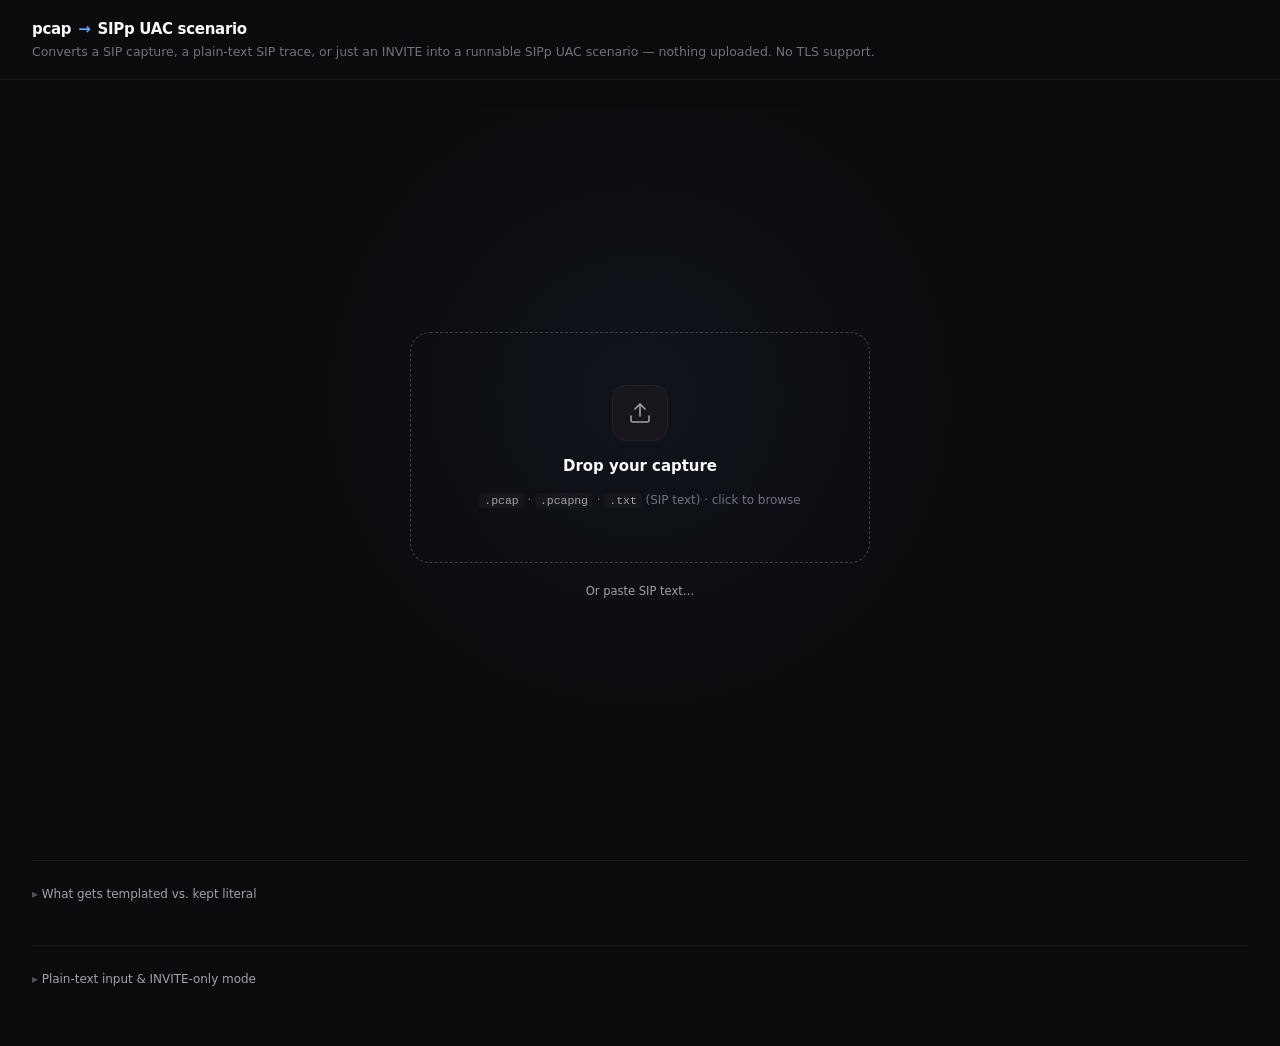
<file: index.html>
<!DOCTYPE html>
<html lang="en">
<head>
<meta charset="UTF-8">
<meta name="viewport" content="width=device-width, initial-scale=1.0">
<meta http-equiv="Content-Security-Policy" content="default-src 'none'; script-src 'unsafe-inline'; style-src 'self'; img-src data: blob:; connect-src 'none'; base-uri 'none'; form-action 'none'">
<title>pcap → SIPp UAC scenario</title>
<link rel="stylesheet" href="style.css">
</head>
<body>

<header>
  <div class="header-text">
    <h1>pcap <span class="arrow">→</span> SIPp UAC scenario</h1>
    <p>Converts a SIP capture, a plain-text SIP trace, or just an INVITE into a runnable SIPp UAC scenario — nothing uploaded. No TLS support.</p>
  </div>
  <button class="ghost small hidden" id="newFileBtn">Load another capture</button>
  <button class="ghost small hidden" id="newPasteBtn">Paste SIP text</button>
</header>

<div class="stats-bar" id="statsBar"></div>

<div class="call-bar" id="callBar">
  <div class="call-cell call-id-cell hidden" id="callIdField">
    <div class="call-label-row">
      <span class="call-label" id="callIdLabel">CALL-ID</span>
      <span class="call-count" id="callCount"></span>
    </div>
    <div class="call-filters hidden" id="callFilterBox">
      <label><input type="checkbox" id="fltInvite" checked> INVITE <span class="cnt" id="cntInvite"></span></label>
      <label><input type="checkbox" id="fltRegister"> REGISTER <span class="cnt" id="cntRegister"></span></label>
      <input type="text" class="filter-input" id="callIdFilter" placeholder="Filter…" autocomplete="off" spellcheck="false">
    </div>
    <div class="call-value">
      <select id="callIdSelect" class="select-input"></select>
      <button type="button" class="icon-btn" id="copyCallIdBtn" title="Copy Call-ID" aria-label="Copy Call-ID"></button>
    </div>
    <div class="call-hint" id="callHint"></div>
  </div>

  <div class="call-cell flow-cell hidden" id="flowField">
    <div class="call-label-row">
      <span class="call-label">FLOW</span>
    </div>
    <div class="call-value">
      <select id="flowSelect" class="select-input"></select>
    </div>
  </div>

  <div class="call-cell scenario-cell">
    <div class="call-label-row">
      <span class="call-label">SCENARIO NAME</span>
    </div>
    <div class="call-value">
      <input type="text" class="text-input" id="scenarioName" value="">
    </div>
  </div>

  <div class="call-cell auto-cell hidden" id="autoField">
    <div class="call-label-row">
      <span class="call-label">AUTO-GENERATED RESPONSES</span>
    </div>
    <div class="call-value">
      <select id="autoOutcome" class="select-input" aria-label="Expected response">
        <option value="any" selected>Any response (branching)</option>
        <option value="200">Exactly: 100 → 200 OK (no ringing)</option>
        <option value="180-200">Exactly: 100 → 180 → 200 OK</option>
        <option value="183-200">Exactly: 100 → 183 → 200 OK</option>
        <option value="fail">Exactly: 100 → failure (3xx–6xx)…</option>
      </select>
      <select id="autoFailCode" class="select-input hidden" aria-label="Failure response code"></select>
    </div>
    <div class="auto-row">
      <label class="checkbox"><input type="checkbox" id="autoBye" checked> Send BYE after answer</label>
      <label class="auto-hold">after <input type="number" id="autoHold" class="text-input num-input" value="1000" min="0" max="60000" step="100"> ms</label>
    </div>
  </div>

  <div class="call-cell options-cell" id="optionsCell">
    <div class="call-label-row">
      <span class="call-label">OPTIONS</span>
    </div>
    <div class="call-value call-value-stack">
      <label class="checkbox"><input type="checkbox" id="preserveTiming"> Preserve timing</label>
      <label class="checkbox"><input type="checkbox" id="synthesizePrack"> Synthesize PRACK</label>
    </div>
  </div>
</div>

<main>
  <div class="dropzone-wrap" id="dropzoneWrap">
   <div class="dz-column">
    <div class="dropzone" id="dropzone" role="button" tabindex="0" aria-label="Drop a capture file or click to browse">
      <div class="dz-icon-wrap">
        <svg viewBox="0 0 24 24" aria-hidden="true">
          <path d="M21 15v4a2 2 0 0 1-2 2H5a2 2 0 0 1-2-2v-4"/>
          <polyline points="17 8 12 3 7 8"/>
          <line x1="12" y1="3" x2="12" y2="15"/>
        </svg>
      </div>
      <h3 class="dz-title">Drop your capture</h3>
      <p class="dz-subtitle"><code>.pcap</code> · <code>.pcapng</code> · <code>.txt</code> (SIP text) · click to browse</p>
      <input type="file" id="fileInput" accept=".pcap,.pcapng,.txt,.log,.sip,text/plain">
    </div>
    <button type="button" class="ghost small" id="pasteToggleBtn">Or paste SIP text…</button>
    <div class="paste-panel hidden" id="pastePanel">
      <textarea id="pasteInput" class="paste-input" spellcheck="false" autocomplete="off" placeholder="Paste SIP messages here.&#10;&#10;• A full flow (INVITE, 100, 180, 200, ACK, …) → converted as-is.&#10;• Just an INVITE → the responses are generated for you."></textarea>
      <div class="paste-actions">
        <button type="button" class="primary small" id="pasteGoBtn">Generate scenario</button>
        <span class="paste-hint">Messages are found by their request / status line; log prefixes between messages are ignored.</span>
      </div>
    </div>
   </div>
  </div>

  <div class="error" id="errorBox"></div>

  <div class="workspace" id="workspace">
    <div class="panel notes-panel">
      <div class="panel-head">
        <h2 class="panel-title">Generation notes</h2>
      </div>
      <div class="notes-content">
        <ul id="diagList" class="notes-list"></ul>
        <div id="diagEmpty" class="notes-empty">
          <div class="notes-empty-icon">
            <svg viewBox="0 0 24 24" aria-hidden="true">
              <polyline points="20 6 9 17 4 12"/>
            </svg>
          </div>
          <p class="notes-empty-title">Clean capture</p>
          <p class="notes-empty-sub">No warnings or notes</p>
        </div>
      </div>
    </div>

    <div class="panel ladder-panel">
      <div class="panel-head">
        <h2 class="panel-title">Ladder</h2>
      </div>
      <div class="ladder-container" id="ladderContainer"></div>
    </div>

    <div class="panel xml-panel">
      <div class="xml-toolbar">
        <button class="primary" id="downloadBtn">
          <svg viewBox="0 0 24 24" aria-hidden="true"><path d="M21 15v4a2 2 0 0 1-2 2H5a2 2 0 0 1-2-2v-4"/><polyline points="7 10 12 15 17 10"/><line x1="12" y1="15" x2="12" y2="3"/></svg>
          Download scenario.xml
        </button>
        <button class="ghost" id="copyBtn">Copy</button>
        <span class="toolbar-spacer"></span>
        <span class="toolbar-label">Transport</span>
        <div class="segmented">
          <label><input type="radio" name="transportOverride" value="" checked><span>Captured</span></label>
          <label><input type="radio" name="transportOverride" value="UDP"><span>UDP</span></label>
          <label><input type="radio" name="transportOverride" value="TCP"><span>TCP</span></label>
        </div>
        <input type="text" class="xml-filter" id="xmlFilter" placeholder="Filter…">
        <span class="xml-match-count" id="xmlMatchCount"></span>
      </div>
      <pre id="xmlOut"></pre>
      <div class="run-cmd">
        <h3>Run against SBC</h3>
        <pre id="runCmd">—</pre>
        <div class="actions">
          <button class="small ghost" id="copyRunBtn">Copy command</button>
          <button class="small ghost" id="downloadRunBtn">Download run.sh</button>
        </div>
      </div>
    </div>
  </div>

  <details class="rules">
    <summary>What gets templated vs. kept literal</summary>
    <ul>
      <li><code>Call-ID</code> → <code>[call_id]</code>; UAC <code>Contact</code> host:port → <code>[local_ip]:[local_port]</code>. Compact header names (<code>i:</code>, <code>v:</code>, <code>f:</code>, <code>t:</code>, <code>m:</code>, …) are recognized and rewritten to long form.</li>
      <li>UAC <code>From</code> tag → original tag text + <code>-[call_number]</code> (unique per run, keeps the original tag recognizable).</li>
      <li>UAC <code>Via</code> → transport (<code>UDP</code>/<code>TCP</code>) preserved from the capture, extra Via params (e.g. <code>rport</code>, <code>alias</code>) kept; branch → literal token reused identically across every UAC message that shared the same branch (required for CANCEL and ACK-to-non-2xx).</li>
      <li>To-tag on <code>CANCEL</code> → omitted. To-tag on <code>ACK</code> → <code>[peer_tag_param]</code>, which SIPp expands to <code>;tag=&lt;value&gt;</code> or empty string as appropriate.</li>
      <li>ACK-to-2xx vs ACK-to-non-2xx is decided <strong>per transaction</strong>, matched by CSeq.</li>
      <li>Re-INVITE (any UAC INVITE after the first, matched by incremented CSeq in the same Call-ID) is emitted as an in-dialog <code>&lt;send&gt;</code> with the SIPp <code>[routes]</code> pseudo-header, its own branch, and an annotation in the XML.</li>
      <li>RFC 3312 precondition flows are detected when a <code>183</code> carries <code>Require: 100rel</code>, an <code>RSeq</code> header, and SDP with <code>a=curr:qos</code>/<code>a=des:qos</code>/<code>a=conf:qos</code>. A missing PRACK is <strong>a warning by default</strong>. Tick <em>Synthesize PRACK</em> to opt in to generating one (and its 200 OK) from the 183's <code>RSeq</code> and the INVITE's <code>CSeq</code>; every synthesized message is annotated in the XML.</li>
      <li>Retransmitted messages are suppressed (duplicate method+CSeq+branch for requests; status+CSeq+RSeq+To-tag for responses).</li>
      <li>All 1xx responses are emitted with <code>optional="true"</code>, except the last non-100 provisional before a subsequent <code>&lt;send&gt;</code>, which is auto-promoted to mandatory (falling back to the last provisional if only 100 Trying is available).</li>
      <li>Once <code>Record-Route</code> is seen on a ≥180 response, subsequent in-dialog UAC sends include the SIPp <code>[routes]</code> pseudo-header (except CANCEL and ACK-to-non-2xx).</li>
      <li>SDP <code>o=</code>/<code>c=</code> IP → <code>[media_ip]</code>; <code>m=</code> ports → <code>[media_port]</code> / <code>[media_port_N]</code>; <code>a=rtcp:</code> templated to match.</li>
      <li>If the capture is truncated at an INVITE final response, an ACK is synthesized.</li>
      <li>IPv4 and IPv6 fragments are reassembled before SIP parsing; truncated messages (Content-Length &gt; captured body) are flagged in Generation notes.</li>
      <li>Timing preservation (optional, off by default) prepends a <code>&lt;pause milliseconds="N"/&gt;</code> before each message whose delta to its predecessor was ≥ 5 ms. Capped at 5000 ms per pause.</li>
    </ul>
  </details>

  <details class="rules">
    <summary>Plain-text input &amp; INVITE-only mode</summary>
    <ul>
      <li><strong>Plain text.</strong> Any <code>.txt</code> / <code>.log</code> / <code>.sip</code> file (or pasted text) containing SIP messages is accepted. A message starts at a request line (<code>INVITE sip:… SIP/2.0</code>) or status line (<code>SIP/2.0 183 …</code>) and ends at the next one, at the end of its SDP, or when its <code>Content-Length</code> is satisfied. Text between messages is ignored. From there on it goes through exactly the same conversion as a pcap.</li>
      <li><strong>No network layer.</strong> UAC = topmost <code>Via</code> sent-by; UAS = first <code>Route</code>, else the Request-URI host (default port 5060). Direction comes from the From tag: the sender of the first request is the UAC; a request with a different From tag is UAS-originated; a response travels the opposite way to the request it answers. Message order is file order.</li>
      <li><strong>INVITE only.</strong> If the text holds no responses at all, the responses are generated: pick <em>Any response</em> (a branching scenario: optional <code>100</code>/<code>18x</code>, then <code>200</code> → ACK → BYE, or any <code>3xx–6xx</code> → ACK) or a fixed outcome such as <code>180 → 200</code> or <code>100 → 486</code>.</li>
      <li>Generated ACK / BYE use the INVITE's Request-URI, no Record-Route is assumed, and 401 / 407 are not retried with credentials. Auto-generated messages are marked in the XML comments and dashed in the ladder.</li>
    </ul>
  </details>
</main>

<div class="drawer" id="msgDrawer">
  <div class="drawer-backdrop" id="drawerBackdrop"></div>
  <div class="drawer-content">
    <button class="drawer-close" id="drawerClose" title="Close (Esc)">×</button>
    <h2 id="drawerTitle"></h2>
    <div class="drawer-sub" id="drawerSub"></div>
    <div id="drawerBody"></div>
  </div>
</div>

<script>
'use strict';

const COMPACT_HEADERS = {
  'i': 'call-id', 'v': 'via', 'f': 'from', 't': 'to', 'm': 'contact',
  'l': 'content-length', 'c': 'content-type', 'k': 'supported',
  'o': 'event', 'r': 'refer-to', 'b': 'referred-by', 's': 'subject',
  'u': 'allow-events', 'e': 'content-encoding', 'x': 'session-expires',
  'a': 'accept-contact', 'j': 'reject-contact', 'd': 'request-disposition',
  'y': 'identity', 'n': 'identity-info'
};
function canonHeader(name) {
  const l = String(name).toLowerCase();
  return COMPACT_HEADERS[l] || l;
}

function parseCaptureFile(buf) {
  if (buf.byteLength >= 32) {
    const probe = new Uint8Array(buf, 0, Math.min(256, buf.byteLength));
    let text = '', printable = 0;
    for (const b of probe) {
      if (b === 9 || b === 10 || b === 13) { text += ' '; printable++; }
      else if (b >= 32 && b < 127) { text += String.fromCharCode(b); printable++; }
      else text += ' ';
    }
    if (printable / probe.length > 0.9 &&
        /(?:No\.\s+Time\s+Source|Frame\s+\d+:\s+Packet|Ethernet II|Internet Protocol Version)/.test(text)) {
      throw new Error('This file is a Wireshark text dissection (plain-text export), not a binary capture. In Wireshark choose File → Export Specified Packets… → save as .pcap or .pcapng, then try again.');
    }
  }
  const dv = new DataView(buf);
  const magic = dv.getUint32(0, false);
  if (magic === 0xa1b2c3d4 || magic === 0xd4c3b2a1 || magic === 0xa1b23c4d || magic === 0x4d3cb2a1) return parseClassicPcap(buf);
  if (magic === 0x0a0d0d0a) return parsePcapng(buf);
  throw new Error('Not a recognized pcap/pcapng file (bad magic number). Export the capture from Wireshark as File → Export Specified Packets… → .pcap or .pcapng, then try again.');
}

function parseClassicPcap(buf) {
  const dv = new DataView(buf);
  const magic = dv.getUint32(0, false);
  const little = (magic === 0xd4c3b2a1 || magic === 0x4d3cb2a1);
  const nanosec = (magic === 0xa1b23c4d || magic === 0x4d3cb2a1);
  const linkType = dv.getUint32(20, little);
  const packets = [];
  let off = 24;
  while (off + 16 <= buf.byteLength) {
    const ts_sec = dv.getUint32(off, little);
    const ts_frac = dv.getUint32(off + 4, little);
    const incl_len = dv.getUint32(off + 8, little);
    off += 16;
    if (off + incl_len > buf.byteLength) break;
    const data = new Uint8Array(buf, off, incl_len);
    const ts = ts_sec + (nanosec ? ts_frac / 1e9 : ts_frac / 1e6);
    packets.push({ ts, linkType, data });
    off += incl_len;
  }
  return packets;
}

function parsePcapng(buf) {
  const dv = new DataView(buf);
  const packets = [];
  let off = 0;
  let little = true;
  const ifaces = [];
  while (off + 12 <= buf.byteLength) {
    const blockType = dv.getUint32(off, little);
    if (blockType === 0x0a0d0d0a) {
      const bom = dv.getUint32(off + 8, true);
      little = (bom === 0x1a2b3c4d);
    }
    const blockLenA = dv.getUint32(off + 4, little);
    if (blockLenA < 12 || off + blockLenA > buf.byteLength) break;
    if (blockType === 0x00000001) {
      const linkType = dv.getUint16(off + 8, little);
      let ticksPerSecond = 1e6;
      let optOff = off + 16;
      const optEnd = off + blockLenA - 4;
      while (optOff + 4 <= optEnd) {
        const optCode = dv.getUint16(optOff, little);
        const optLen = dv.getUint16(optOff + 2, little);
        if (optCode === 0) break;
        const optValOff = optOff + 4;
        if (optCode === 9 && optLen >= 1) {
          const v = dv.getUint8(optValOff);
          if (v & 0x80) ticksPerSecond = Math.pow(2, v & 0x7f);
          else ticksPerSecond = Math.pow(10, v);
        }
        optOff += 4 + optLen + ((4 - (optLen % 4)) % 4);
      }
      ifaces.push({ linkType, ticksPerSecond });
    } else if (blockType === 0x00000006) {
      const ifaceId = dv.getUint32(off + 8, little);
      const tsHigh = dv.getUint32(off + 12, little);
      const tsLow = dv.getUint32(off + 16, little);
      const capLen = dv.getUint32(off + 20, little);
      const dataStart = off + 28;
      if (dataStart + capLen <= buf.byteLength) {
        const data = new Uint8Array(buf, dataStart, capLen);
        const tsCombined = tsHigh * 4294967296 + tsLow;
        const iface = ifaces[ifaceId] || { linkType: 1, ticksPerSecond: 1e6 };
        packets.push({ ts: tsCombined / iface.ticksPerSecond, linkType: iface.linkType, data });
      }
    } else if (blockType === 0x00000003) {
      const packetLen = dv.getUint32(off + 8, little);
      const realDataStart = off + 12;
      const realCapLen = Math.min(packetLen, blockLenA - 16);
      if (realDataStart + realCapLen <= buf.byteLength) {
        const data = new Uint8Array(buf, realDataStart, realCapLen);
        const iface = ifaces[0] || { linkType: 1, ticksPerSecond: 1e6 };
        packets.push({ ts: 0, linkType: iface.linkType, data });
      }
    }
    off += blockLenA;
  }
  return packets;
}

function ipv4ToStr(dv, off) {
  return `${dv.getUint8(off)}.${dv.getUint8(off + 1)}.${dv.getUint8(off + 2)}.${dv.getUint8(off + 3)}`;
}
function ipv6ToStr(dv, off) {
  const parts = [];
  for (let i = 0; i < 8; i++) parts.push(dv.getUint16(off + i * 2, false).toString(16));
  return parts.join(':');
}

function reassembleIpv4Fragments(packets, diagnostics) {
  const groups = new Map();
  const fragmentedIndexes = new Set();

  function locateFragment(pkt) {
    const data = pkt.data;
    const dv = new DataView(data.buffer, data.byteOffset, data.byteLength);
    let off = 0, etherType = null;
    if (pkt.linkType === 1) {
      if (data.length < 14) return null;
      etherType = dv.getUint16(12, false);
      off = 14;
      while (etherType === 0x8100 || etherType === 0x88a8 || etherType === 0x9100) {
        if (off + 4 > data.length) return null;
        etherType = dv.getUint16(off + 2, false);
        off += 4;
      }
    } else if (pkt.linkType === 113) {
      if (data.length < 16) return null;
      etherType = dv.getUint16(14, false);
      off = 16;
    } else if (pkt.linkType === 101) {
      if (!data.length) return null;
      etherType = (dv.getUint8(0) >> 4) === 4 ? 0x0800 : null;
    } else return null;

    if (etherType !== 0x0800 || off + 20 > data.length) return null;
    const ipOff = off;
    const verIhl = dv.getUint8(ipOff);
    if ((verIhl >> 4) !== 4) return null;
    const ihl = (verIhl & 0x0f) * 4;
    if (ihl < 20 || ipOff + ihl > data.length) return null;
    const totalLen = dv.getUint16(ipOff + 2, false);
    if (totalLen < ihl) return null;
    const identification = dv.getUint16(ipOff + 4, false);
    const flagsFrag = dv.getUint16(ipOff + 6, false);
    const moreFragments = (flagsFrag & 0x2000) !== 0;
    const fragmentOffset = (flagsFrag & 0x1fff) * 8;
    if (!moreFragments && fragmentOffset === 0) return null;
    const proto = dv.getUint8(ipOff + 9);
    const src = ipv4ToStr(dv, ipOff + 12);
    const dst = ipv4ToStr(dv, ipOff + 16);
    const payloadOff = ipOff + ihl;
    const payloadEnd = Math.min(data.length, ipOff + totalLen);
    if (payloadEnd < payloadOff) return null;
    const payload = data.slice(payloadOff, payloadEnd);
    return {
      key: `${src}|${dst}|${identification}|${proto}`,
      ipOff, ihl, src, dst, proto, identification,
      fragmentOffset, moreFragments, payload, pkt
    };
  }

  packets.forEach((pkt, index) => {
    const info = locateFragment(pkt);
    if (!info) return;
    fragmentedIndexes.add(index);
    let group = groups.get(info.key);
    if (!group) {
      group = {
        key: info.key, firstIndex: index, firstPkt: pkt,
        ipOff: info.ipOff, ihl: info.ihl,
        chunks: [], indexes: [], totalLength: null,
        linkPrefix: null, ipHeader: null
      };
      groups.set(info.key, group);
    }
    group.firstIndex = Math.min(group.firstIndex, index);
    if (index === group.firstIndex) group.firstPkt = pkt;
    group.indexes.push(index);
    group.chunks.push({ offset: info.fragmentOffset, bytes: info.payload });
    if (info.fragmentOffset === 0) {
      group.linkPrefix = pkt.data.slice(0, info.ipOff);
      group.ipHeader = pkt.data.slice(info.ipOff, info.ipOff + info.ihl);
      group.ihl = info.ihl;
    }
    if (!info.moreFragments) group.totalLength = info.fragmentOffset + info.payload.length;
  });

  if (!groups.size) return packets;

  const replacementAt = new Map();
  let rebuilt = 0, incomplete = 0;
  for (const group of groups.values()) {
    if (!group.ipHeader || group.totalLength == null ||
        group.totalLength < 0 || group.totalLength > 65535 - group.ihl) {
      incomplete++;
      continue;
    }
    const payload = new Uint8Array(group.totalLength);
    const covered = new Uint8Array(group.totalLength);
    let coveredCount = 0;
    for (const chunk of group.chunks) {
      if (chunk.offset + chunk.bytes.length > group.totalLength) continue;
      for (let j = 0; j < chunk.bytes.length; j++) {
        const at = chunk.offset + j;
        if (!covered[at]) { covered[at] = 1; coveredCount++; }
        payload[at] = chunk.bytes[j];
      }
    }
    if (coveredCount !== group.totalLength) { incomplete++; continue; }

    const ipHeaderCopy = new Uint8Array(group.ipHeader);
    const ipDv = new DataView(ipHeaderCopy.buffer);
    const flagsFrag = ipDv.getUint16(6, false);
    ipDv.setUint16(6, flagsFrag & ~0x2000 & ~0x1fff, false);
    ipDv.setUint16(2, group.ihl + group.totalLength, false);
    ipDv.setUint16(10, 0, false);
    let sum = 0;
    for (let i = 0; i < group.ihl; i += 2) sum += ipDv.getUint16(i, false);
    while (sum >> 16) sum = (sum & 0xffff) + (sum >> 16);
    ipDv.setUint16(10, ~sum & 0xffff, false);

    const combined = new Uint8Array(group.linkPrefix.length + group.ihl + group.totalLength);
    combined.set(group.linkPrefix, 0);
    combined.set(ipHeaderCopy, group.linkPrefix.length);
    combined.set(payload, group.linkPrefix.length + group.ihl);

    replacementAt.set(group.firstIndex, {
      ts: group.firstPkt.ts,
      linkType: group.firstPkt.linkType,
      data: combined
    });
    rebuilt++;
  }

  const result = [];
  packets.forEach((pkt, index) => {
    if (!fragmentedIndexes.has(index)) result.push(pkt);
    else if (replacementAt.has(index)) result.push(replacementAt.get(index));
  });
  if (rebuilt) diagnostics.push("Reassembled " + rebuilt + " fragmented IPv4 datagram(s) before SIP parsing.");
  if (incomplete) diagnostics.push("WARNING: " + incomplete + " fragmented IPv4 datagram(s) could not be fully reassembled; the SIP messages inside them were skipped because at least one fragment is missing (common when the capture snaplen is smaller than the MTU).");
  return result;
}

function reassembleIpv6Fragments(packets, diagnostics) {
  const groups = new Map();
  const fragmentedIndexes = new Set();

  function locateFragment(pkt) {
    const data = pkt.data;
    const dv = new DataView(data.buffer, data.byteOffset, data.byteLength);
    let off = 0, etherType = null;
    if (pkt.linkType === 1) {
      if (data.length < 14) return null;
      etherType = dv.getUint16(12, false);
      off = 14;
      while (etherType === 0x8100 || etherType === 0x88a8 || etherType === 0x9100) {
        if (off + 4 > data.length) return null;
        etherType = dv.getUint16(off + 2, false);
        off += 4;
      }
    } else if (pkt.linkType === 113) {
      if (data.length < 16) return null;
      etherType = dv.getUint16(14, false);
      off = 16;
    } else if (pkt.linkType === 101) {
      if (!data.length) return null;
      etherType = (dv.getUint8(0) >> 4) === 6 ? 0x86dd : 0x0800;
    } else return null;

    if (etherType !== 0x86dd || off + 40 > data.length) return null;
    const ipOff = off;
    const ipEnd = Math.min(data.length, ipOff + 40 + dv.getUint16(ipOff + 4, false));
    let next = dv.getUint8(ipOff + 6);
    let cursor = ipOff + 40;
    let previousNextOffset = ipOff + 6;
    let guard = 0;

    while (guard++ < 16 && cursor < ipEnd) {
      if (next === 44) {
        if (cursor + 8 > ipEnd) return null;
        const fragmentNext = dv.getUint8(cursor);
        const offsetFlags = dv.getUint16(cursor + 2, false);
        const fragmentOffset = offsetFlags & 0xfff8;
        const moreFragments = (offsetFlags & 1) !== 0;
        const identification = dv.getUint32(cursor + 4, false);
        const src = ipv6ToStr(dv, ipOff + 8);
        const dst = ipv6ToStr(dv, ipOff + 24);
        const key = pkt.linkType + "|" + src + "|" + dst + "|" + identification + "|" + fragmentNext;
        return {
          key, ipOff, fragmentHeaderOff: cursor, previousNextOffset,
          fragmentNext, fragmentOffset, moreFragments, identification,
          payload: data.slice(cursor + 8, ipEnd), pkt
        };
      }
      if (next === 0 || next === 43 || next === 60 || next === 135 || next === 139 || next === 140) {
        if (cursor + 2 > ipEnd) return null;
        const extLen = (dv.getUint8(cursor + 1) + 1) * 8;
        if (cursor + extLen > ipEnd) return null;
        previousNextOffset = cursor;
        next = dv.getUint8(cursor);
        cursor += extLen;
        continue;
      }
      if (next === 51) {
        if (cursor + 2 > ipEnd) return null;
        const extLen = (dv.getUint8(cursor + 1) + 2) * 4;
        if (cursor + extLen > ipEnd) return null;
        previousNextOffset = cursor;
        next = dv.getUint8(cursor);
        cursor += extLen;
        continue;
      }
      return null;
    }
    return null;
  }

  packets.forEach((pkt, index) => {
    const info = locateFragment(pkt);
    if (!info) return;
    fragmentedIndexes.add(index);
    let group = groups.get(info.key);
    if (!group) {
      group = { key: info.key, firstIndex: index, firstPkt: pkt, prefix: null, ipOff: info.ipOff, chunks: [], indexes: [], totalLength: null };
      groups.set(info.key, group);
    }
    group.firstIndex = Math.min(group.firstIndex, index);
    if (index === group.firstIndex) group.firstPkt = pkt;
    group.indexes.push(index);
    group.chunks.push({ offset: info.fragmentOffset, bytes: info.payload });
    if (info.fragmentOffset === 0) {
      group.prefix = pkt.data.slice(0, info.fragmentHeaderOff);
      group.prefix[info.previousNextOffset] = info.fragmentNext;
      group.ipOff = info.ipOff;
    }
    if (!info.moreFragments) group.totalLength = info.fragmentOffset + info.payload.length;
  });

  if (!groups.size) return packets;

  const replacementAt = new Map();
  let rebuilt = 0, incomplete = 0;
  for (const group of groups.values()) {
    const total = group.totalLength;
    if (!group.prefix || total == null || total < 0 || total > 65535) {
      incomplete++;
      continue;
    }
    const payload = new Uint8Array(total);
    const covered = new Uint8Array(total);
    let coveredCount = 0;
    for (const chunk of group.chunks) {
      if (chunk.offset + chunk.bytes.length > total) continue;
      for (let j = 0; j < chunk.bytes.length; j++) {
        const at = chunk.offset + j;
        if (!covered[at]) { covered[at] = 1; coveredCount++; }
        payload[at] = chunk.bytes[j];
      }
    }
    if (coveredCount !== total) { incomplete++; continue; }

    const combined = new Uint8Array(group.prefix.length + total);
    combined.set(group.prefix, 0);
    combined.set(payload, group.prefix.length);
    const outDv = new DataView(combined.buffer);
    const ipv6PayloadLength = combined.length - (group.ipOff + 40);
    if (ipv6PayloadLength > 65535) { incomplete++; continue; }
    outDv.setUint16(group.ipOff + 4, ipv6PayloadLength, false);
    replacementAt.set(group.firstIndex, {
      ts: group.firstPkt.ts,
      linkType: group.firstPkt.linkType,
      data: combined
    });
    rebuilt++;
  }

  const result = [];
  packets.forEach((pkt, index) => {
    if (!fragmentedIndexes.has(index)) result.push(pkt);
    else if (replacementAt.has(index)) result.push(replacementAt.get(index));
  });
  if (rebuilt) diagnostics.push("Reassembled " + rebuilt + " fragmented IPv6 datagram(s) before SIP parsing.");
  if (incomplete) diagnostics.push("WARNING: " + incomplete + " fragmented IPv6 datagram(s) could not be fully reassembled; missing or truncated fragments may contain SIP messages.");
  return result;
}

function extractTransportPacket(pkt) {
  const { linkType, data } = pkt;
  const dv = new DataView(data.buffer, data.byteOffset, data.byteLength);
  let off = 0;
  let etherType = null;
  if (linkType === 1) {
    if (data.byteLength < 14) return null;
    off = 12;
    etherType = dv.getUint16(off, false);
    off += 2;
    while (etherType === 0x8100 || etherType === 0x88a8) {
      etherType = dv.getUint16(off + 2, false);
      off += 4;
    }
  } else if (linkType === 113) {
    if (data.byteLength < 16) return null;
    etherType = dv.getUint16(14, false);
    off = 16;
  } else if (linkType === 101) {
    etherType = (dv.getUint8(0) >> 4) === 6 ? 0x86dd : 0x0800;
    off = 0;
  } else return null;

  let proto, srcIp, dstIp, payloadOff, payloadLen;
  if (etherType === 0x0800) {
    if (off + 20 > data.byteLength) return null;
    const verIhl = dv.getUint8(off);
    if ((verIhl >> 4) !== 4) return null;
    const ihl = (verIhl & 0x0f) * 4;
    if (ihl < 20 || off + ihl > data.byteLength) return null;
    proto = dv.getUint8(off + 9);
    srcIp = ipv4ToStr(dv, off + 12);
    dstIp = ipv4ToStr(dv, off + 16);
    const flagsFrag = dv.getUint16(off + 6, false);
    const moreFragments = (flagsFrag & 0x2000) !== 0;
    const fragmentOffset = (flagsFrag & 0x1fff) * 8;
    if (moreFragments || fragmentOffset !== 0) return null;
    const totalLen = dv.getUint16(off + 2, false);
    if (totalLen < ihl) return null;
    payloadOff = off + ihl;
    payloadLen = Math.min(totalLen - ihl, data.byteLength - payloadOff);
  } else if (etherType === 0x86dd) {
    if (off + 40 > data.byteLength) return null;
    srcIp = ipv6ToStr(dv, off + 8);
    dstIp = ipv6ToStr(dv, off + 24);
    const ipEnd = Math.min(data.byteLength, off + 40 + dv.getUint16(off + 4, false));
    proto = dv.getUint8(off + 6);
    payloadOff = off + 40;
    let extensionGuard = 0;
    while (extensionGuard++ < 16 && payloadOff < ipEnd) {
      if (proto === 0 || proto === 43 || proto === 60 || proto === 135 || proto === 139 || proto === 140) {
        if (payloadOff + 2 > ipEnd) return null;
        const extLen = (dv.getUint8(payloadOff + 1) + 1) * 8;
        if (payloadOff + extLen > ipEnd) return null;
        proto = dv.getUint8(payloadOff);
        payloadOff += extLen;
      } else if (proto === 51) {
        if (payloadOff + 2 > ipEnd) return null;
        const extLen = (dv.getUint8(payloadOff + 1) + 2) * 4;
        if (payloadOff + extLen > ipEnd) return null;
        proto = dv.getUint8(payloadOff);
        payloadOff += extLen;
      } else if (proto === 44) {
        return null;
      } else break;
    }
    payloadLen = Math.max(0, ipEnd - payloadOff);
  } else return null;

  if (proto === 17) {
    if (payloadOff + 8 > data.byteLength) return null;
    const srcPort = dv.getUint16(payloadOff, false);
    const dstPort = dv.getUint16(payloadOff + 2, false);
    const udpLen = dv.getUint16(payloadOff + 4, false);
    const bodyOff = payloadOff + 8;
    const availableLen = payloadLen == null ? data.byteLength - bodyOff : payloadLen - 8;
    const bodyLen = Math.max(0, Math.min(udpLen - 8, availableLen, data.byteLength - bodyOff));
    return { proto: 'UDP', srcIp, dstIp, srcPort, dstPort, seq: null, payload: data.subarray(bodyOff, bodyOff + bodyLen) };
  } else if (proto === 6) {
    if (payloadOff + 20 > data.byteLength) return null;
    const srcPort = dv.getUint16(payloadOff, false);
    const dstPort = dv.getUint16(payloadOff + 2, false);
    const seq = dv.getUint32(payloadOff + 4, false);
    const dataOffByte = dv.getUint8(payloadOff + 12);
    const hdrLen = (dataOffByte >> 4) * 4;
    const bodyOff = payloadOff + hdrLen;
    const availableLen = payloadLen == null ? data.byteLength - bodyOff : payloadLen - hdrLen;
    const bodyLen = Math.max(0, Math.min(availableLen, data.byteLength - bodyOff));
    const flags = dv.getUint8(payloadOff + 13);
    return { proto: 'TCP', srcIp, dstIp, srcPort, dstPort, seq, flags, payload: data.subarray(bodyOff, bodyOff + bodyLen) };
  }
  return null;
}

const decoder = new TextDecoder('latin1');
function bytesToStr(u8) { return decoder.decode(u8); }

function looksLikeSip(u8) {
  const s = bytesToStr(u8.subarray(0, Math.min(1024, u8.length)));
  return /^SIP\/2\.0/.test(s) || /^[A-Z][A-Z0-9_.+-]* \S+ SIP\/2\.0\r?\n/.test(s);
}

const SIP_START_RE = /(?:SIP\/2\.0 \d{3}|[A-Z][A-Z0-9_.+-]* \S+ SIP\/2\.0\r?\n)/y;

function splitSipMessages(streamBytes, opts) {
  const stream = !!(opts && opts.stream);
  const text = bytesToStr(streamBytes);
  const n = text.length;
  const msgs = [];
  let pos = 0, skipped = 0, incomplete = null;
  const startsAt = i => { SIP_START_RE.lastIndex = i; return SIP_START_RE.test(text); };
  while (pos < n) {
    if (stream) {
      while (pos < n && (text.charCodeAt(pos) === 13 || text.charCodeAt(pos) === 10)) pos++;
      if (pos >= n) break;
      if (!startsAt(pos)) {
        let next = -1;
        for (let i = text.indexOf('\n', pos); i !== -1; i = text.indexOf('\n', i + 1)) {
          if (startsAt(i + 1)) { next = i + 1; break; }
        }
        if (next === -1) { skipped += n - pos; break; }
        skipped += next - pos;
        pos = next;
        continue;
      }
    }
    const sepIdx = text.indexOf('\r\n\r\n', pos);
    if (sepIdx === -1) { if (stream) incomplete = { offset: pos, missing: null }; break; }
    let contentLength = 0;
    for (const line of text.slice(pos, sepIdx).split('\r\n')) {
      if (/^(content-length|l)\s*:/i.test(line)) {
        const v = line.split(':')[1];
        contentLength = parseInt((v || '0').trim(), 10) || 0;
        break;
      }
    }
    let msgEnd = sepIdx + 4 + contentLength;
    if (msgEnd > n) {
      if (stream) { incomplete = { offset: pos, missing: msgEnd - n }; break; }
      msgEnd = n;
    }
    msgs.push({ bytes: streamBytes.subarray(pos, msgEnd), offset: pos });
    pos = msgEnd;
  }
  return { msgs, skipped, incomplete };
}

function extractSipMessages(packets, diagnostics) {
  packets = reassembleIpv4Fragments(packets, diagnostics);
  packets = reassembleIpv6Fragments(packets, diagnostics);
  const flows = new Map();
  const conns = new Map();
  for (const pkt of packets) {
    const tp = extractTransportPacket(pkt);
    if (!tp) continue;
    let epoch = 0;
    if (tp.proto === 'TCP') {
      const tuple = `${tp.srcIp}|${tp.srcPort}|${tp.dstIp}|${tp.dstPort}`;
      let st = conns.get(tuple);
      if (!st) { st = { epoch: 0, hasData: false, synSeq: null }; conns.set(tuple, st); }
      if (tp.flags & 0x02) {
        const isn = tp.seq >>> 0;
        if (st.synSeq !== null ? st.synSeq !== isn : st.hasData) { st.epoch++; st.hasData = false; }
        st.synSeq = isn;
      }
      epoch = st.epoch;
      if (tp.payload && tp.payload.length) st.hasData = true;
    }
    if (!tp.payload || tp.payload.length === 0) continue;
    if (tp.proto === 'UDP' && !looksLikeSip(tp.payload)) continue;
    const key = `${tp.srcIp}|${tp.srcPort}|${tp.dstIp}|${tp.dstPort}|${tp.proto}|${epoch}`;
    if (!flows.has(key)) flows.set(key, { srcIp: tp.srcIp, srcPort: tp.srcPort, dstIp: tp.dstIp, dstPort: tp.dstPort, proto: tp.proto, epoch, pkts: [] });
    flows.get(key).pkts.push({ ts: pkt.ts, seq: tp.seq, payload: tp.payload });
  }
  const out = [];
  for (const flow of flows.values()) {
    if (flow.proto === 'UDP') {
      for (const p of flow.pkts) {
        for (const m of splitSipMessages(p.payload).msgs) {
          if (looksLikeSip(m.bytes)) out.push({ ts: p.ts, srcIp: flow.srcIp, srcPort: flow.srcPort, dstIp: flow.dstIp, dstPort: flow.dstPort, proto: flow.proto, raw: m.bytes });
        }
      }
    } else {
      const firstByTime = flow.pkts.slice().sort((a, b) => a.ts - b.ts)[0];
      const baseSeq = firstByTime ? (firstByTime.seq >>> 0) : 0;
      const seqOffset = p => ((p.seq >>> 0) - baseSeq) | 0;
      const sorted = flow.pkts.slice().sort((a, b) => seqOffset(a) - seqOffset(b) || a.ts - b.ts);
      const runs = [];
      let run = null;
      let droppedDup = 0, trimmedOverlap = 0, gapDetected = false;

      for (const p of sorted) {
        const start = seqOffset(p);
        const bytes = p.payload;
        if (!bytes || !bytes.length) continue;
        const end = start + bytes.length;

        if (!run) {
          run = { start, end: start, chunks: [] };
          runs.push(run);
        }
        if (start > run.end) {
          gapDetected = true;
          run = { start, end: start, chunks: [] };
          runs.push(run);
        }
        if (end <= run.end) {
          droppedDup++;
          continue;
        }
        const overlap = Math.max(0, run.end - start);
        if (overlap > 0) trimmedOverlap++;
        const tail = bytes.subarray(overlap);
        if (tail.length) {
          run.chunks.push({ bytes: tail, ts: p.ts, start: run.end, end: run.end + tail.length });
          run.end += tail.length;
        }
      }

      const tag = `TCP flow ${flow.srcIp}:${flow.srcPort}→${flow.dstIp}:${flow.dstPort}${flow.epoch ? ` (connection #${flow.epoch + 1} on this 4-tuple)` : ''}`;
      if (droppedDup > 0) diagnostics.push(`${tag}: ignored ${droppedDup} fully covered duplicate/overlap segment(s).`);
      if (trimmedOverlap > 0) diagnostics.push(`${tag}: trimmed overlapping bytes in ${trimmedOverlap} segment(s).`);
      if (gapDetected) diagnostics.push(`WARNING: ${tag}: sequence gap detected; parsing contiguous stream regions separately to avoid joining bytes across the gap.`);

      for (const region of runs) {
        if (!region.chunks.length) continue;
        const totalLen = region.chunks.reduce((n, c) => n + c.bytes.length, 0);
        const stream = new Uint8Array(totalLen);
        const packetRanges = [];
        let o = 0;
        for (const c of region.chunks) {
          stream.set(c.bytes, o);
          packetRanges.push({ start: o, end: o + c.bytes.length, ts: c.ts });
          o += c.bytes.length;
        }
        const tsAtOffset = off => {
          for (const r of packetRanges) if (off >= r.start && off < r.end) return r.ts;
          return packetRanges.length ? packetRanges[packetRanges.length - 1].ts : 0;
        };
        const res = splitSipMessages(stream, { stream: true });
        for (const m of res.msgs) {
          if (looksLikeSip(m.bytes)) {
            out.push({
              ts: tsAtOffset(m.offset),
              srcIp: flow.srcIp, srcPort: flow.srcPort,
              dstIp: flow.dstIp, dstPort: flow.dstPort,
              proto: flow.proto, raw: m.bytes
            });
          }
        }
        if (res.msgs.length || res.incomplete) {
          if (res.skipped > 0) diagnostics.push(`WARNING: ${tag}: discarded ${res.skipped} byte(s) that were not on a SIP message boundary (capture began mid-message or a segment was lost); re-synchronised on the next SIP start line.`);
          if (res.incomplete) diagnostics.push(`WARNING: ${tag}: the last SIP message is incomplete (${res.incomplete.missing == null ? 'end of headers not seen' : res.incomplete.missing + ' body byte(s) missing'}) because the capture ended or a segment was lost; it was dropped rather than shown truncated.`);
        }
      }
    }
  }
  out.sort((a, b) => a.ts - b.ts);
  return out;
}

function parseSipMessage(entry) {
  const text = bytesToStr(entry.raw);
  const sepIdx = text.indexOf('\r\n\r\n');
  const head = sepIdx === -1 ? text : text.slice(0, sepIdx);
  const rawBody = sepIdx === -1 ? '' : text.slice(sepIdx + 4);
  const body = rawBody.replace(/\s+$/, '');
  const rawLines = head.split(/\r\n|\r|\n/);
  const lines = [];
  for (const line of rawLines) {
    if ((line.startsWith(' ') || line.startsWith('\t')) && lines.length > 1) lines[lines.length - 1] += ' ' + line.trim();
    else lines.push(line);
  }
  const startLine = (lines[0] || '').trim();
  const headers = [];
  for (const line of lines.slice(1)) {
    const idx = line.indexOf(':');
    if (idx === -1 || !line.trim()) continue;
    const origName = line.slice(0, idx).trim();
    headers.push([origName, canonHeader(origName), line.slice(idx + 1).trim()]);
  }
  const isResponse = /^SIP\/2\.0/.test(startLine);
  let method = null, statusCode = null, reason = '';
  if (isResponse) { const parts = startLine.split(' '); statusCode = parts[1] || '?'; reason = parts.slice(2).join(' '); }
  else method = startLine.split(' ')[0];

  function get(name) { const ln = canonHeader(name); for (const [, c, v] of headers) if (c === ln) return v; return null; }
  const cseq = get('CSeq');
  let cseqNum = '?', cseqMethod = method || '';
  if (cseq) { const p = cseq.trim().split(/\s+/); cseqNum = p[0]; cseqMethod = p[1] || cseqMethod; }
  function getViaList() { const out = []; for (const [, c, v] of headers) if (c === 'via') out.push(v); return out; }
  function branch() {
    const vias = getViaList();
    if (!vias.length) return null;
    for (const part of vias[0].split(';')) {
      const t = part.trim();
      if (t.toLowerCase().startsWith('branch=')) return t.split('=').slice(1).join('=').trim();
    }
    return null;
  }
  function viaTransport() {
    const vias = getViaList();
    if (!vias.length) return entry.proto || 'UDP';
    const m = vias[0].match(/^SIP\/2\.0\/(\S+)/i);
    return m ? m[1].toUpperCase() : (entry.proto || 'UDP');
  }

  let declaredLength = null;
  for (const [, canon, value] of headers) {
    if (canon === 'content-length') {
      const n = parseInt(value, 10);
      if (!Number.isNaN(n)) declaredLength = n;
      break;
    }
  }
  const capturedBodyLength = rawBody.length;
  const truncated = declaredLength !== null && capturedBodyLength < declaredLength;

  return { ts: entry.ts, srcIp: entry.srcIp, srcPort: entry.srcPort, dstIp: entry.dstIp, dstPort: entry.dstPort,
    transport: entry.proto || 'UDP', startLine, headers, body, rawText: text, isResponse, method, statusCode, reason,
    cseqNum, cseqMethod, get, branch, getViaList, viaTransport, synthesized: !!entry.synthesized,
    declaredContentLength: declaredLength,
    actualBodyLength: capturedBodyLength,
    truncated };
}

function xmlEscape(s) { return s.replace(/&/g, '&amp;').replace(/</g, '&lt;').replace(/>/g, '&gt;'); }
function sanitizeComment(s) { return String(s).replace(/--/g, '- -'); }
function escapeHtml(s) { return String(s).replace(/[&<>"']/g, c => ({'&':'&amp;','<':'&lt;','>':'&gt;','"':'&quot;',"'":'&#39;'}[c])); }
function escapeXmlText(s) { return String(s).replace(/&/g, '&amp;').replace(/</g, '&lt;').replace(/>/g, '&gt;'); }

function templatizeSdp(body) {
  let mIdx = 0, lastMPort = null, lastMPortVar = null;
  const extraM = [];
  const out = body.split('\n').map(line => {
    if (line.startsWith('o=') || line.startsWith('c=')) {
      line = line.replace(/IN IP4 [\d.]+/, 'IN IP4 [media_ip]');
      line = line.replace(/IN IP6 [0-9a-fA-F:.]+/, 'IN IP6 [media_ip]');
    }
    if (line.startsWith('m=')) {
      mIdx++;
      const m = line.match(/^(m=\S+) (\d+)([\s\S]*)$/);
      if (m) {
        lastMPort = parseInt(m[2], 10);
        lastMPortVar = mIdx === 1 ? '[media_port]' : `[media_port_${mIdx}]`;
        if (mIdx > 1) extraM.push(mIdx);
        line = `${m[1]} ${lastMPortVar}${m[3]}`;
      }
    }
    if (line.startsWith('a=rtcp:') && lastMPort !== null) {
      const m = line.match(/^a=rtcp:(\d+)([\s\S]*)$/);
      if (m) {
        const rtcpPort = parseInt(m[1], 10);
        if (rtcpPort === lastMPort) line = `a=rtcp:${lastMPortVar}${m[2]}`;
        else if (rtcpPort === lastMPort + 1) line = `a=rtcp:${lastMPortVar}+1${m[2]}`;
      }
    }
    return line;
  }).join('\n');
  return { text: out, extraM };
}

/* A B2BUA/SBC reuses Call-ID, From/To tags, CSeq and even RSeq on its two legs, so
   anything that pairs or compares messages must stay inside one leg (host pair)
   and, where a To-tag is present, inside one dialog. */
const legOf = m => [m.srcIp, m.dstIp].sort().join('|');
const toTagOf = m => ((m.get('To') || '').match(/;\s*tag=([^;>\s,]+)/i) || [])[1] || '';
const sameLeg = (a, b) => legOf(a) === legOf(b);
const sameDialog = (a, b) => {
  if (!sameLeg(a, b)) return false;
  const ta = toTagOf(a), tb = toTagOf(b);
  return !ta || !tb || ta === tb;
};
const cseqKeyOf = m => `${legOf(m)}|${m.cseqNum}`;

function dedupeMessages(msgs) {
  const seen = new Set();
  const kept = [];
  let removed = 0;
  for (const m of msgs) {
    let key;
    if (m.isResponse) {
      const rseq  = m.get('RSeq') || '';
      const toTag = ((m.get('To') || '').match(/;tag=([^;\s]+)/) || [])[1] || '';
      key = `R|${legOf(m)}|${m.statusCode}|${m.cseqNum}|${m.cseqMethod}|${rseq}|${toTag}`;
    } else {
      key = `Q|${legOf(m)}|${m.method}|${m.cseqNum}|${m.branch() || ''}`;
    }
    if (seen.has(key)) { removed++; continue; }
    seen.add(key);
    kept.push(m);
  }
  return { kept, removed };
}

function detectPreconditionFlow(callMsgs, diagnostics) {
  const precondAttr = /(?:^|\r?\n)a=(curr|des|conf):qos /i;
  const reliable183s = callMsgs.filter(m =>
    m.isResponse && m.statusCode === '183' &&
    /100rel/i.test(m.get('Require') || '') &&
    m.get('RSeq') &&
    precondAttr.test(m.body || '')
  );
  if (!reliable183s.length) return false;
  const uacPracks = callMsgs.filter(m => !m.isResponse && m.method === 'PRACK');
  const uacUpdates = callMsgs.filter(m => !m.isResponse && m.method === 'UPDATE');
  const parts = [`${reliable183s.length} reliable 183`];
  if (uacPracks.length) parts.push(`${uacPracks.length} PRACK`);
  if (uacUpdates.length) parts.push(`${uacUpdates.length} UPDATE`);
  diagnostics.push(`RFC 3312 precondition flow detected (${parts.join(', ')}). RSeq and RAck values are reproduced as literals from the capture — if your SBC emits variable RSeq on re-runs, hand-edit those fields in the generated XML.`);
  if (uacPracks.length < reliable183s.length) {
    diagnostics.push(`WARNING: ${reliable183s.length} reliable 183(s) but only ${uacPracks.length} PRACK(s) captured. A reliable 183 without a PRACK is a protocol error at most SBCs. The scenario has NOT been modified — no PRACK was synthesized, since that would require inventing an RAck value. Re-capture with the full flow if this is not what you intended.`);
  }
  return true;
}

function enforceMandatoryRecv(callMsgs, isUacSent, diagnostics) {
  let lastSendIdx = -1;
  for (let i = 0; i < callMsgs.length; i++) {
    const m = callMsgs[i];
    if (!(isUacSent(m) || (m.synthesized && !m.isResponse))) continue;
    let lastOptionalRecvIdx = -1;
    let lastNon100ProvisionalIdx = -1;
    let hasMandatoryRecv = false;
    for (let j = lastSendIdx + 1; j < i; j++) {
      const p = callMsgs[j];
      if (isUacSent(p) || p.synthesized) continue;
      const code = parseInt(p.statusCode, 10);
      const is1xx = p.isResponse && code >= 100 && code < 200;
      if (is1xx) {
        lastOptionalRecvIdx = j;
        if (p.statusCode !== '100') lastNon100ProvisionalIdx = j;
      } else {
        hasMandatoryRecv = true;
      }
    }
    if (!hasMandatoryRecv) {
      const promoteIdx = lastNon100ProvisionalIdx !== -1 ? lastNon100ProvisionalIdx : lastOptionalRecvIdx;
      if (promoteIdx !== -1) {
        const promoted = callMsgs[promoteIdx];
        promoted.forceMandatory = true;
        diagnostics.push(`Promoted ${promoted.statusCode} to mandatory: it is the last provisional before the next <send> ("${m.method}"), and SIPp rejects a scenario where a <send> is only gated by optional <recv> blocks. The scenario now requires the SBC to emit that provisional.`);
      }
    }
    lastSendIdx = i;
  }
}

function synthesizeAckForInvite(invite, finalResp, uacIp, uacPort, diagnostics) {
  const is2xx = /^2/.test(finalResp.statusCode);
  let reqUri = invite.startLine.split(' ')[1] || '';
  if (is2xx) {
    const contact = finalResp.get('Contact');
    if (contact) {
      const m = contact.match(/<([^>]+)>/) || contact.match(/^\s*(\S+)/);
      if (m) reqUri = m[1];
    }
  }
  const headers = [];
  for (const [origName, canon, value] of invite.headers) {
    if (canon === 'cseq') {
      const parts = value.trim().split(/\s+/);
      headers.push([origName, canon, `${parts[0]} ACK`]);
    } else if (canon === 'to') {
      if (is2xx) headers.push([origName, canon, finalResp.get('To') || value]);
      else headers.push([origName, canon, value]);
    } else if (canon === 'content-type' || canon === 'content-length' || canon === 'contact' || canon === 'route') {
      continue;
    } else if (canon === 'via') {
      if (is2xx) headers.push([origName, canon, value.replace(/branch=[^;\s]+/i, 'branch=z9hG4bK-SYNTH-ACK')]);
      else headers.push([origName, canon, value]);
    } else headers.push([origName, canon, value]);
  }
  const msg = {
    ts: finalResp.ts + 0.0001, srcIp: uacIp, srcPort: uacPort,
    dstIp: finalResp.srcIp, dstPort: finalResp.srcPort, transport: invite.transport,
    startLine: `ACK ${reqUri} SIP/2.0`, headers, body: '',
    rawText: `ACK ${reqUri} SIP/2.0\r\n` + headers.map(([, , v]) => `${v}\r\n`).join(''),
    isResponse: false, method: 'ACK', statusCode: null, reason: '',
    cseqNum: invite.cseqNum, cseqMethod: 'ACK', synthesized: true,
    get(name) { const ln = canonHeader(name); for (const [, c, v] of headers) if (c === ln) return v; return null; },
    branch() {
      const vias = headers.filter(h => h[1] === 'via').map(h => h[2]);
      if (!vias.length) return null;
      for (const part of vias[0].split(';')) {
        const t = part.trim();
        if (t.toLowerCase().startsWith('branch=')) return t.split('=').slice(1).join('=').trim();
      }
      return null;
    },
    getViaList() { return headers.filter(h => h[1] === 'via').map(h => h[2]); },
    viaTransport() { return invite.viaTransport(); }
  };
  diagnostics.push(`Capture ends at ${finalResp.statusCode} without a captured ACK — synthesized one (${is2xx ? 'ACK-to-2xx, fresh branch, route set if present' : 'ACK-to-non-2xx, reuses INVITE branch, no route set'}).`);
  return msg;
}

function isPrackFor(x, resp) {
  if (x.isResponse || x.method !== 'PRACK') return false;
  const ra = (x.get('RAck') || '').trim().split(/\s+/);
  if (ra.length < 3) return false;
  return ra[0] === (resp.get('RSeq') || '').trim() && ra[1] === String(resp.cseqNum) && sameDialog(x, resp);
}

function synthesizePrack(invite, resp183, uacIp, uacPort, rseq, diagnostics, cseqOffset) {
  const contactMatch = (resp183.get('Contact') || '').match(/<([^>]+)>/);
  const reqUri = contactMatch ? contactMatch[1] : invite.startLine.split(/\s+/)[1];
  const prackCseq = String(parseInt(invite.cseqNum, 10) + 1 + (cseqOffset || 0));
  const keep = ['via', 'from', 'call-id', 'max-forwards', 'privacy', 'session-id'];
  const headers = [];
  for (const [origName, canon, value] of invite.headers) {
    if (canon === 'via') headers.push([origName, canon, value.replace(/branch=[^;\s]+/i, 'branch=z9hG4bK-SYNTH-PRACK')]);
    else if (canon === 'to') headers.push([origName, canon, resp183.get('To') || value]);
    else if (canon === 'cseq') headers.push([origName, canon, `${prackCseq} PRACK`]);
    else if (keep.includes(canon)) headers.push([origName, canon, value]);
  }
  headers.push(['RAck', 'rack', `${rseq} ${invite.cseqNum} INVITE`]);
  const msg = {
    ts: resp183.ts + 0.0005,
    srcIp: uacIp, srcPort: uacPort,
    dstIp: resp183.srcIp, dstPort: resp183.srcPort,
    transport: invite.transport,
    startLine: `PRACK ${reqUri} SIP/2.0`,
    headers, body: '', rawText: '',
    isResponse: false, method: 'PRACK', statusCode: null, reason: '',
    cseqNum: prackCseq, cseqMethod: 'PRACK', synthesized: true,
    get(name) { const ln = canonHeader(name); for (const [, c, v] of headers) if (c === ln) return v; return null; },
    branch() { const v = (this.get('Via') || '').match(/branch=([^;\s]+)/i); return v ? v[1] : null; },
    getViaList() { return headers.filter(h => h[1] === 'via').map(h => h[2]); },
    viaTransport() { return invite.viaTransport(); }
  };
  msg.rawText = msg.startLine + '\r\n' + headers.map(([n, , v]) => `${n}: ${v}`).join('\r\n') + '\r\n\r\n';
  diagnostics.push(`Synthesized PRACK (CSeq ${prackCseq}, RAck: ${rseq} ${invite.cseqNum} INVITE) for the reliable 183 — it was NOT present in the capture; RAck was derived from the 183's RSeq and the INVITE's CSeq.`);
  return msg;
}

function synthesizePrack200(prack, diagnostics) {
  const headers = [
    ['Via', 'via', prack.get('Via')],
    ['From', 'from', prack.get('From')],
    ['To', 'to', prack.get('To')],
    ['Call-ID', 'call-id', prack.get('Call-ID')],
    ['CSeq', 'cseq', prack.get('CSeq')],
  ];
  const msg = {
    ts: prack.ts + 0.0005,
    srcIp: prack.dstIp, srcPort: prack.dstPort,
    dstIp: prack.srcIp, dstPort: prack.srcPort,
    transport: prack.transport,
    startLine: 'SIP/2.0 200 OK',
    headers, body: '', rawText: '',
    isResponse: true, statusCode: '200', reason: 'OK', method: null,
    cseqNum: prack.cseqNum, cseqMethod: 'PRACK', synthesized: true,
    get(name) { const ln = canonHeader(name); for (const [, c, v] of headers) if (c === ln) return v; return null; },
    branch() { const v = (this.get('Via') || '').match(/branch=([^;\s]+)/i); return v ? v[1] : null; },
    getViaList() { return headers.filter(h => h[1] === 'via').map(h => h[2]); },
    viaTransport() { return prack.viaTransport(); }
  };
  msg.rawText = msg.startLine + '\r\n' + headers.map(([n, , v]) => `${n}: ${v}`).join('\r\n') + '\r\n\r\n';
  diagnostics.push(`Synthesized 200 OK for PRACK (CSeq ${prack.cseqNum}) — the capture did not contain this response.`);
  return msg;
}

function buildScenario(callMsgsIn, scenarioName, diagnostics, options) {
  const opts = options || {};
  transportOverride = (opts.transport || '').toUpperCase();
  const callMsgs = callMsgsIn.slice();
  const firstReq = callMsgs.find(m => !m.isResponse);
  if (!firstReq) throw new Error('No SIP request found in this call — cannot determine which side is the UAC. (Capture may start mid-dialog or contain only responses.)');
  if (firstReq.method !== 'INVITE') diagnostics.push(`First request in the capture is ${firstReq.method}, not INVITE. UAC = source of that message.`);
  const uacIp = firstReq.srcIp, uacPort = firstReq.srcPort;
  const isUacSent = m => m.srcIp === uacIp && m.srcPort === uacPort;
  const isUacSide = m => isUacSent(m) || (m.synthesized && !m.isResponse);

  for (const m of callMsgs) { m.forceMandatory = false; m.rseqDynamic = false; m.needsRseqCapture = false; }

  const lastMsg = callMsgs[callMsgs.length - 1];
  if (lastMsg && lastMsg.isResponse && lastMsg.cseqMethod === 'INVITE' && /^[2-6]/.test(lastMsg.statusCode)) {
    const inv = [...callMsgs].reverse().find(m => !m.isResponse && m.method === 'INVITE');
    if (inv) callMsgs.push(synthesizeAckForInvite(inv, lastMsg, uacIp, uacPort, diagnostics));
  }

  detectPreconditionFlow(callMsgs, diagnostics);

  const truncated = callMsgs.filter(m => m.truncated);
  if (truncated.length) {
    const detail = truncated
      .map(m => `${m.method || m.statusCode} CSeq ${m.cseqNum} (${m.actualBodyLength}/${m.declaredContentLength} bytes)`)
      .join(', ');
    diagnostics.push(
      `WARNING: ${truncated.length} SIP message(s) are truncated — Content-Length is larger than the captured body: ${detail}. The generated scenario will send truncated bodies. Re-capture with snaplen ≥ MTU and with all IP fragments present.`
    );
  }

  if (opts.synthesizePrack) {
    const inserts = [];
    const synthCount = new Map();
    for (let i = 0; i < callMsgs.length; i++) {
      const m = callMsgs[i];
      if (!m.isResponse || m.statusCode !== '183') continue;
      if (!/100rel/i.test(m.get('Require') || '')) continue;
      const rseq = m.get('RSeq'); if (!rseq) continue;
      const already = callMsgs.some(x => isPrackFor(x, m));
      if (already) continue;
      const inv = callMsgs.slice(0, i).reverse().find(x => !x.isResponse && x.method === 'INVITE' && x.cseqNum === m.cseqNum && sameLeg(x, m));
      if (!inv) continue;
      const dk = `${legOf(inv)}|${inv.cseqNum}`;
      const off = synthCount.get(dk) || 0; synthCount.set(dk, off + 1);
      const prack = synthesizePrack(inv, m, uacIp, uacPort, rseq, diagnostics, off);
      const ok200 = synthesizePrack200(prack, diagnostics);
      inserts.push({ afterIdx: i, msgs: [prack, ok200] });
    }
    for (let k = inserts.length - 1; k >= 0; k--) {
      callMsgs.splice(inserts[k].afterIdx + 1, 0, ...inserts[k].msgs);
    }
  }

  {
    const lastRespToTagByLeg = new Map();
    for (const m of callMsgs) {
      if (m.isResponse) {
        const t = (m.get('To') || '').match(/;tag=([^;\s]+)/);
        if (t) lastRespToTagByLeg.set(legOf(m), t[1]);
        continue;
      }
      if (!isUacSide(m)) continue;
      const lastRespToTag = lastRespToTagByLeg.get(legOf(m)) || null;
      if (m.method === 'INVITE' || m.method === 'ACK' || m.method === 'CANCEL') continue;
      const t = (m.get('To') || '').match(/;tag=([^;\s]+)/);
      const thisTag = t ? t[1] : null;
      if (lastRespToTag && thisTag && thisTag !== lastRespToTag) {
        diagnostics.push(`WARNING: ${m.method} (CSeq ${m.cseqNum}) carries To-tag "${thisTag}" but the last received response used "${lastRespToTag}". The capture is likely spliced or truncated. The generated scenario uses [peer_tag_param], so SIPp sends the tag it actually received — but verify the capture is what you intended.`);
      }
    }
  }

  {
    const sipp = callMsgs.filter(m => !m.isResponse && isUacSent(m) && /<?sips?:sipp@/i.test(m.get('Contact') || ''));
    if (sipp.length) diagnostics.push(`WARNING: ${sipp.map(m => m.method + ' (CSeq ' + m.cseqNum + ')').join(', ')} carries Contact "sip:sipp@…" — that is SIPp's own auto-generated message, sent when a call is aborted on an unexpected message. This capture looks like a FAILED SIPp RUN, not a real call, so the flow in it (e.g. BYE where a PRACK belonged) is not what you want to reproduce. Capture a real working call instead, or tick "Synthesize PRACK".`);
  }

  {
    const capProto = (firstReq.transport || 'UDP').toUpperCase();
    const capVia = (firstReq.viaTransport() || capProto).toUpperCase();
    if (transportOverride) {
      diagnostics.push(`Transport forced to ${transportOverride}: Via of every UAC-sent message is SIP/2.0/${transportOverride} and ;transport= parameters in sent Request-URI / Contact / Route were rewritten to match. Run SIPp with ${transportOverride === 'TCP' ? '-t t1' : '-t u1 (default)'}.`);
      const rrOther = callMsgs.some(x => x.isResponse && new RegExp(';transport=' + (transportOverride === 'TCP' ? 'udp' : 'tcp'), 'i').test(x.get('Record-Route') || ''));
      if (rrOther) diagnostics.push(`Note: the peer's Record-Route still advertises the other transport. [routes] is built by SIPp from what the peer sends at run time, so those Route headers keep the peer's value.`);
    } else if (capVia !== capProto) {
      diagnostics.push(`WARNING: the capture was ${capProto} on the wire but the INVITE's Via says ${capVia}. "As captured" reproduces that mismatch; pick UDP or TCP under "Generate scenario as" to make the scenario consistent.`);
    }
  }

  {
    const lastProv = [...callMsgs].reverse().find(m => m.isResponse && /^1/.test(m.statusCode) && sameLeg(m, firstReq));
    const contactHost = lastProv && (lastProv.get('Contact') || '').match(/sips?:[^;>:@]*@?([^;>:]+)/);
    if (contactHost && contactHost[1] && contactHost[1] !== firstReq.dstIp) {
      diagnostics.push(`Note: INVITE was sent to ${firstReq.dstIp}, but the last provisional advertises Contact host ${contactHost[1]}. In-dialog requests will be routed to the Contact host by SIPp when [routes] is set.`);
    }
  }

  const inviteFinalStatusByCseq = new Map();
  for (const m of callMsgs) {
    if (m.isResponse && m.cseqMethod === 'INVITE' && /^[2-6]/.test(m.statusCode)) {
      inviteFinalStatusByCseq.set(cseqKeyOf(m), /^2/.test(m.statusCode));
    }
  }

  let uacInviteCount = 0;
  const isReInvite = m => {
    if (m.isResponse) return false;
    if (m.method !== 'INVITE') return false;
    if (!isUacSide(m)) return false;
    uacInviteCount++;
    return uacInviteCount > 1;
  };

  const branchMap = new Map();
  let branchCounter = 0;
  for (const m of callMsgs) {
    if (isUacSide(m)) {
      const b = m.branch();
      if (b && !branchMap.has(b)) { branchCounter += 1; branchMap.set(b, `z9hG4bK-[call_number]-${branchCounter}`); }
    }
  }

  const fromTagMap = new Map();
  for (const m of callMsgs) {
    if (isUacSide(m)) {
      const frm = m.get('From') || '';
      for (const part of frm.split(';')) {
        const t = part.trim();
        if (t.toLowerCase().startsWith('tag=')) {
          const origTag = t.split('=').slice(1).join('=').trim();
          if (!fromTagMap.has(origTag)) fromTagMap.set(origTag, `${origTag}-[call_number]`);
        }
      }
    }
  }

  for (let pi = 0; pi < callMsgs.length; pi++) {
    const pr = callMsgs[pi];
    if (pr.isResponse || pr.method !== 'PRACK') continue;
    const resp = callMsgs.slice(0, pi).reverse().find(r => r.isResponse && r.get('RSeq') && isPrackFor(pr, r));
    if (resp) { pr.rseqDynamic = true; resp.needsRseqCapture = true; }
  }

  enforceMandatoryRecv(callMsgs, isUacSent, diagnostics);

  let routeSetActive = false, multipleMSeen = false;
  const blocks = [];
  let prevTs = null;
  let totalPauseMs = 0;
  let pausesAdded = 0;
  let pauseCapped = false;

  for (const m of callMsgs) {
    const prefixParts = [];
    if (opts.preserveTiming && prevTs !== null) {
      const deltaMs = Math.round((m.ts - prevTs) * 1000);
      if (deltaMs >= 5) {
        const capped = Math.min(deltaMs, 5000);
        if (capped < deltaMs) pauseCapped = true;
        prefixParts.push(`  <pause milliseconds="${capped}"/>\n`);
        totalPauseMs += capped;
        pausesAdded++;
      }
    }
    let rendered;
    if (isUacSide(m)) {
      const reInvite = isReInvite(m);
      rendered = renderSend(m, branchMap, fromTagMap, routeSetActive, inviteFinalStatusByCseq, reInvite).text;
    } else {
      const r = renderRecv(m, routeSetActive, callMsgs);
      routeSetActive = r.routeSetActive;
      rendered = r.text;
    }
    blocks.push(prefixParts.join('') + rendered);
    prevTs = m.ts;

    if (isUacSide(m) && /\bm=/.test(m.body) && (m.body.match(/^m=/gm) || []).length > 1) multipleMSeen = true;
  }

  if (multipleMSeen) diagnostics.push('SDP with multiple m= lines detected — secondary media streams were templated as [media_port_2], [media_port_3], … which you must define via SIPp -set or they will be sent literally.');
  if (opts.preserveTiming) {
    if (pausesAdded > 0) {
      diagnostics.push(`Timing preserved: added ${pausesAdded} <pause> block(s), total ${totalPauseMs} ms${pauseCapped ? ' (some inter-message gaps > 5000 ms were capped)' : ''}.`);
    }
    if (totalPauseMs > 15000) {
      diagnostics.push(`WARNING: total added pause time is ${(totalPauseMs/1000).toFixed(1)} s — SIPp's default test duration is 30 s. Run with -d ${Math.ceil(totalPauseMs/1000 + 10)} or higher, or the scenario may be killed mid-flight.`);
    }
  }

  return `<?xml version="1.0" encoding="ISO-8859-1"?>\n<!DOCTYPE scenario SYSTEM "sipp.dtd">\n\n<!-- Auto-generated by pcap2sipp (web) — reproduces a captured call flow as a SIPp UAC scenario. -->\n<scenario name="${xmlEscapeAttr(scenarioName)}">\n\n${blocks.join('\n\n')}\n\n</scenario>\n`;
}

let transportOverride = '';
function getTransportOverride() {
  const r = document.querySelector('input[name="transportOverride"]:checked');
  return r ? r.value : '';
}
function applyTransportParam(str) {
  if (!transportOverride) return str;
  return str.replace(/;transport=(udp|tcp)/gi, (_, t) => ';transport=' + (t === t.toUpperCase() ? transportOverride : transportOverride.toLowerCase()));
}

function rebuildVia(m, branchToken) {
  const viaVal = m.get('Via') || '';
  const transport = (transportOverride || m.viaTransport() || m.transport || 'UDP').toUpperCase();
  const parts = viaVal.split(';');
  const keep = [];
  for (let i = 1; i < parts.length; i++) {
    const p = parts[i].trim();
    if (!p) continue;
    const lower = p.toLowerCase();
    if (lower.startsWith('branch=')) continue;
    if (lower.startsWith('received=')) continue;
    keep.push(';' + p);
  }
  return `SIP/2.0/${transport} [local_ip]:[local_port];branch=${branchToken}${keep.join('')}`;
}

function replaceEndpointIps(value, m) {
  let out = String(value);
  // renderSend() is only used for UAC-originated messages: packet source is
  // the SIPp client endpoint and packet destination is the remote UAS.
  if (m.srcIp) out = out.split(m.srcIp).join('[local_ip]');
  if (m.dstIp) out = out.split(m.dstIp).join('[remote_ip]');
  return out;
}

function substituteCommon(m, branchMap, fromTagMap, dropRoute) {
  const out = [];
  for (const [origName, canon, value] of m.headers) {
    if (dropRoute && canon === 'route') continue;
    const emitName = longHeaderName(canon, origName);
    if (canon === 'call-id') {
      out.push([emitName, '[call_id]']);
    } else if (canon === 'via') {
      const b = m.branch();
      const token = branchMap.get(b) || 'z9hG4bK-[call_number]-x';
      out.push([emitName, rebuildVia(m, token)]);
    } else if (canon === 'contact') {
      const rewriteUri = (u) => {
        const mm = u.match(/^(sips?):(([^@;>]+)@)?([^;>:]+)(:\d+)?(;.*)?$/i);
        if (!mm) return u;
        const [, scheme, , user, , , tail] = mm;
        return `${scheme}:${user ? user + '@' : ''}[local_ip]:[local_port]${tail || ''}`;
      };
      const newVal = value.split(',').map(s =>
        s.replace(/<([^>]+)>/, (_, u) => `<${rewriteUri(u)}>`)
      ).join(',');
      out.push([emitName, newVal]);
    } else if (canon === 'from') {
      let newVal = value;
      for (const [orig, token] of fromTagMap.entries()) newVal = newVal.split(`tag=${orig}`).join(`tag=${token}`);
      out.push([emitName, newVal]);
    } else if (canon === 'content-length') {
      continue;
    } else {
      out.push([emitName, replaceEndpointIps(value, m)]);
    }
  }
  return out;
}

function longHeaderName(canon, fallback) {
  const map = {
    'call-id': 'Call-ID', 'via': 'Via', 'from': 'From', 'to': 'To',
    'contact': 'Contact', 'cseq': 'CSeq', 'content-type': 'Content-Type',
    'content-length': 'Content-Length', 'max-forwards': 'Max-Forwards',
    'record-route': 'Record-Route', 'route': 'Route', 'allow': 'Allow',
    'supported': 'Supported', 'require': 'Require', 'user-agent': 'User-Agent',
    'session-expires': 'Session-Expires', 'min-se': 'Min-SE',
    'event': 'Event', 'allow-events': 'Allow-Events',
    'refer-to': 'Refer-To', 'referred-by': 'Referred-By', 'subject': 'Subject',
    'accept-contact': 'Accept-Contact', 'reject-contact': 'Reject-Contact',
    'request-disposition': 'Request-Disposition', 'content-encoding': 'Content-Encoding'
  };
  return map[canon] || fallback.replace(/^./, c => c.toUpperCase());
}

function renderSend(m, branchMap, fromTagMap, routeSetActive, inviteFinalStatusByCseq, isReInvite) {
  const isAck = m.method === 'ACK';
  const isCancel = m.method === 'CANCEL';
  const isInvite = m.method === 'INVITE';
  const isPrack = m.method === 'PRACK';
  const isUpdate = m.method === 'UPDATE';
  const isAckTo2xx = isAck && inviteFinalStatusByCseq.get(cseqKeyOf(m)) === true;

  let injectRoutes = false;
  if (routeSetActive && !isCancel) {
    if (!isAck) injectRoutes = true;
    else if (isAckTo2xx) injectRoutes = true;
  }

  const headers = substituteCommon(m, branchMap, fromTagMap, injectRoutes);
  if (transportOverride) {
    for (const h of headers) {
      const ln = h[0].toLowerCase();
      if (ln === 'contact' || ln === 'route') h[1] = applyTransportParam(h[1]);
    }
  }
  let toIdx = -1;
  for (let i = 0; i < headers.length; i++) if (headers[i][0].toLowerCase() === 'to') { toIdx = i; break; }

  if (toIdx !== -1) {
    const [n, v] = headers[toIdx];
    const base = v.split(';tag=')[0];
    if (isCancel) headers[toIdx] = [n, base];
    else if (isAck || /;tag=/i.test(v)) headers[toIdx] = [n, base + '[peer_tag_param]'];
  }
  if (isPrack && m.rseqDynamic) {
    for (let i = 0; i < headers.length; i++) {
      if (headers[i][0].toLowerCase() === 'rack') headers[i] = [headers[i][0], headers[i][1].trim().replace(/^\d+/, '[$rseq]')];
    }
  }

  const headerText = headers.map(([n, v]) => `${n}: ${v}`).join('\n');
  const routesLine = injectRoutes ? '\n[routes]' : '';

  let bodyText = '', sdpNote = '';
  if (m.body.trim()) {
    const s = templatizeSdp(m.body);
    bodyText = '\n\n' + s.text;
    if (s.extraM.length) sdpNote = `  <!-- SDP contained ${s.extraM.length + 1} m= lines; additional ports templated as [media_port_${s.extraM.join('}], [media_port_')}] -->\n`;
  }
  const contentLengthLine = bodyText ? '\nContent-Length: [len]' : '\nContent-Length: 0';

  let note = '';
  if (m.autoNote) {
    note = `  <!-- ${sanitizeComment(m.autoNote)} -->\n`;
  } else if (m.synthesized) {
    if (isPrack) {
      note = `  <!-- Synthesized by pcap2sipp: PRACK for a reliable 183 that had no PRACK in the capture. RAck derived from the 183's RSeq and the INVITE's CSeq. -->\n`;
    } else {
      note = `  <!-- Synthesized by pcap2sipp: capture truncated before the UAC's ${isAckTo2xx ? 'ACK-to-2xx' : 'ACK-to-non-2xx'} -->\n`;
    }
  }
  else if (isCancel) note = "  <!-- CANCEL reuses the INVITE transaction's branch/CSeq/From-tag; To has no tag, per RFC 3261 -->\n";
  else if (isAckTo2xx) note = "  <!-- ACK to 2xx: new transaction (fresh branch); To carries the peer tag from the 200 OK, and the dialog's route set is included -->\n";
  else if (isAck) note = "  <!-- ACK to non-2xx: reuses INVITE branch/CSeq; To carries the final response's tag per RFC 3261 §17.1.1.3 (no route set — that's only for ACK-to-2xx) -->\n";
  else if (isInvite && isReInvite) note = "  <!-- Re-INVITE: in-dialog request, same Call-ID / From-tag, incremented CSeq, fresh branch, [routes] included -->\n";
  else if (isPrack) note = m.rseqDynamic
    ? "  <!-- PRACK: RAck RSeq comes from this run's 183 ([$rseq], captured by the preceding <recv>); CSeq part is literal -->\n"
    : "  <!-- PRACK: RAck value is literal from the capture — verify it matches this run's 183 RSeq -->\n";
  else if (isUpdate) note = "  <!-- UPDATE: RFC 3311 in-dialog request; carries the dialog route set when established -->\n";

  const sendAttrs = isAck ? '' : ' retrans="500"';
  return {
    text: `${sdpNote}${note}  <send${sendAttrs}>\n    <![CDATA[\n\n${applyTransportParam(replaceEndpointIps(m.startLine, m))}\n${headerText}${routesLine}${contentLengthLine}${bodyText}\n\n    ]]>\n  </send>`
  };
}

function renderRecv(m, routeSetActive, callMsgs) {
  let attrs;
  if (m.isResponse) {
    attrs = `response="${m.statusCode}"`;
    const n = parseInt(m.statusCode, 10);
    if (n >= 100 && n < 200 && !m.forceMandatory) attrs += ' optional="true"';
  } else attrs = `request="${m.method}"`;

  let rrsAttr = '';
  let newRouteSetActive = routeSetActive;
  const rr = m.get('Record-Route');
  if (!routeSetActive && rr) {
    const n = m.isResponse ? parseInt(m.statusCode, 10) : 0;
    if (!m.isResponse || n >= 180) { rrsAttr = ' rrs="true"'; newRouteSetActive = true; }
  }

  const forceNote = m.forceMandatory
    ? `  <!-- Auto-promoted from optional to mandatory: SIPp requires at least one non-optional <recv> between consecutive <send> blocks. -->\n`
    : '';

  const reliable183 = m.isResponse && m.statusCode === '183' && /100rel/i.test(m.get('Require') || '');
  const precond183 = reliable183 && /(?:^|\r?\n)a=(curr|des|conf):qos /i.test(m.body || '');
  let recvNote = '';
  if (reliable183) {
    const hasPrack = Array.isArray(callMsgs) && callMsgs.some(x => isPrackFor(x, m));
    if (hasPrack) {
      recvNote = `  <!-- 183 Session Progress with Require: 100rel (RFC 3262)${precond183 ? ' and RFC 3312 preconditions' : ''} — the following PRACK carries RAck: <RSeq> <CSeq> INVITE. -->\n`;
    } else {
      recvNote = `  <!-- 183 Session Progress with Require: 100rel, RSeq: ${m.get('RSeq') || '?'} — no PRACK was sent by the UAC in this capture. Most SBCs will retransmit this 183 until they receive one. -->\n`;
    }
  } else if (!m.isResponse) {
    recvNote = `  <!-- captured: ${sanitizeComment(m.startLine)} -->\n`;
  }

  const rseqAction = m.needsRseqCapture
    ? `    <action><ereg regexp="[0-9]+" search_in="hdr" header="RSeq:" assign_to="rseq"/></action>\n`
    : '';
  return {
    text: `${forceNote}${recvNote}  <recv ${attrs}${rrsAttr}>\n${rseqAction}  </recv>`,
    routeSetActive: newRouteSetActive
  };
}

function methodColorVar(m) {
  if (m.isResponse) {
    const n = parseInt(m.statusCode, 10);
    if (n >= 100 && n < 200) return 'var(--c-1xx)';
    if (n >= 200 && n < 300) return 'var(--c-2xx)';
    if (n >= 300 && n < 600) return 'var(--c-err)';
    return 'var(--c-neutral)';
  }
  if (m.method === 'INVITE') return 'var(--c-invite)';
  if (m.method === 'ACK') return 'var(--c-ack)';
  if (m.method === 'BYE' || m.method === 'CANCEL') return 'var(--c-teardown)';
  if (['PRACK', 'UPDATE', 'INFO', 'NOTIFY', 'REFER', 'SUBSCRIBE'].includes(m.method)) return 'var(--c-indialog)';
  return 'var(--c-neutral)';
}

function classifyUacSide(msgs) {
  const firstReq = msgs.find(m => !m.isResponse);
  return firstReq ? { ip: firstReq.srcIp, port: firstReq.srcPort } : null;
}

function renderStats() {
  const bar = document.getElementById('statsBar');
  if (!currentCallMsgs.length) {
    bar.innerHTML = '';
    bar.classList.remove('active');
    return;
  }
  bar.classList.add('active');

  const uac = classifyUacSide(currentCallMsgs);

  const first = currentCallMsgs.find(m => !m.isResponse) || currentCallMsgs[0];
  const transport = ((first.viaTransport && first.viaTransport()) || first.transport || '—').toUpperCase();
  const hostPort = (ip, port) => (String(ip).includes(':') ? `[${ip}]` : ip) + ':' + port;
  const uasAddr = first && !first.isResponse ? hostPort(first.dstIp, first.dstPort) : '—';
  const uacAddr = uac ? hostPort(uac.ip, uac.port) : '—';

  bar.innerHTML = `
    <div class="stat-cell">
      <div class="stat-label">UAC</div>
      <div class="stat-value" title="${escapeHtml(uacAddr)}">${escapeHtml(uacAddr)}</div>
    </div>
    <div class="stat-cell">
      <div class="stat-label">UAS</div>
      <div class="stat-value" title="${escapeHtml(uasAddr)}">${escapeHtml(uasAddr)}</div>
    </div>
    <div class="stat-cell">
      <div class="stat-label">Transport</div>
      <div class="stat-value">${escapeHtml(transport)}</div>
    </div>
  `;
}

function buildLadderSvg() {
  const msgs = currentCallMsgs;
  if (!msgs.length) return '';
  const uac = classifyUacSide(msgs);
  const rowHeight = 32;
  const topPad = 44;
  const botPad = 20;
  const W = 820;
  const laneLeft = 92;
  const laneRight = W - 92;
  const H = topPad + msgs.length * rowHeight + botPad;

  const hp = (ip, port) => (String(ip).includes(':') ? '[' + ip + ']' : ip) + ':' + port;
  const parts = [];
  parts.push(`<svg viewBox="0 0 ${W} ${H}" width="100%" height="auto" preserveAspectRatio="xMidYMid meet" xmlns="http://www.w3.org/2000/svg">`);
  parts.push(`<text x="${laneLeft}" y="20" fill="#a1a1aa" font-size="10" text-anchor="middle" letter-spacing="1.5" font-weight="600">UAC</text>`);
  parts.push(`<text x="${laneRight}" y="20" fill="#a1a1aa" font-size="10" text-anchor="middle" letter-spacing="1.5" font-weight="600">UAS</text>`);
  parts.push(`<text x="10" y="34" fill="#71717a" font-size="10" text-anchor="start">${escapeXmlText(uac ? hp(uac.ip, uac.port) : '')}</text>`);
  const uasMsg = msgs.find(m => uac && !(m.srcIp === uac.ip && m.srcPort === uac.port));
  parts.push(`<text x="${W - 10}" y="34" fill="#71717a" font-size="10" text-anchor="end">${escapeXmlText(uasMsg ? hp(uasMsg.srcIp, uasMsg.srcPort) : '')}</text>`);
  parts.push(`<line x1="${laneLeft}" y1="${topPad - 4}" x2="${laneLeft}" y2="${H - botPad + 6}" stroke="#27272a" stroke-width="1" stroke-dasharray="2,5"/>`);
  parts.push(`<line x1="${laneRight}" y1="${topPad - 4}" x2="${laneRight}" y2="${H - botPad + 6}" stroke="#27272a" stroke-width="1" stroke-dasharray="2,5"/>`);

  const t0 = msgs[0].ts;
  msgs.forEach((m, i) => {
    const y = topPad + i * rowHeight + rowHeight / 2;
    const isUac = (uac && m.srcIp === uac.ip && m.srcPort === uac.port) || m.synthesized;
    const x1 = isUac ? laneLeft : laneRight;
    const x2 = isUac ? laneRight : laneLeft;
    const color = methodColorVar(m);
    const label = m.isResponse ? `${m.statusCode}${m.reason ? ' ' + m.reason : ''}` : m.method;
    const dt = ((m.ts - t0) * 1000).toFixed(0);

    parts.push(`<rect class="ladder-row-hit" x="0" y="${y - rowHeight / 2}" width="${W}" height="${rowHeight}" fill="transparent" data-idx="${i}"/>`);
    parts.push(`<text x="10" y="${y + 3}" fill="#52525b" font-size="10">${dt}ms</text>`);

    const arrowSize = 5;
    const dir = isUac ? 1 : -1;
    const lineStart = x1 + dir * 3;
    const lineEnd = x2 - dir * arrowSize;
    const strokeDash = (m.synthesized || m.autoGenerated) ? '4,3' : '0';
    const strokeWidth = m.forceMandatory ? 1.8 : 1.2;

    parts.push(`<circle cx="${x1}" cy="${y}" r="2" fill="${color}"/>`);
    parts.push(`<line x1="${lineStart}" y1="${y}" x2="${lineEnd}" y2="${y}" stroke="${color}" stroke-width="${strokeWidth}" stroke-linecap="round"${strokeDash !== '0' ? ` stroke-dasharray="${strokeDash}"` : ''}/>`);
    parts.push(`<polygon points="${x2},${y} ${x2 - dir * arrowSize},${y - arrowSize * 0.75} ${x2 - dir * arrowSize},${y + arrowSize * 0.75}" fill="${color}"/>`);

    const labelX = (x1 + x2) / 2;
    parts.push(`<text x="${labelX}" y="${y - 6}" fill="${color}" font-size="11" font-weight="500" text-anchor="middle">${escapeXmlText(label)}</text>`);
  });

  parts.push(`</svg>`);
  return parts.join('');
}

function renderLadder() {
  const box = document.getElementById('ladderContainer');
  if (!currentCallMsgs.length) {
    box.innerHTML = '<div class="ladder-empty">No messages to plot</div>';
    return;
  }
  box.innerHTML = buildLadderSvg();
}

function openDrawer(idx) {
  const m = currentCallMsgs[idx];
  if (!m) return;
  const uac = classifyUacSide(currentCallMsgs);
  const isUac = (uac && m.srcIp === uac.ip && m.srcPort === uac.port) || m.synthesized;
  const dir = isUac ? 'UAC → UAS' : 'UAS → UAC';
  const title = m.isResponse ? `${m.statusCode} ${m.reason}` : m.method;

  document.getElementById('drawerTitle').textContent = title;
  document.getElementById('drawerSub').textContent = `${dir} · ${m.srcIp}:${m.srcPort} → ${m.dstIp}:${m.dstPort} · CSeq ${m.cseqNum}${(m.synthesized || m.autoGenerated) ? ' · synthesized' : ''}`;

  const body = document.getElementById('drawerBody');
  const parts = [];
  parts.push(`<details open><summary>Raw message<button type="button" class="copy-mini" id="copyRawBtn" title="Copy raw message" aria-label="Copy raw message"${m.rawText ? '' : ' disabled'}>${ICON_COPY}<span>Copy</span></button></summary><pre>${escapeHtml(m.rawText || '(no raw text)')}</pre></details>`);

  if (m.headers && m.headers.length) {
    const rows = m.headers.map(([origName, canon, value]) => {
      const display = escapeHtml(value).replace(/\[(call_id|local_ip|local_port|media_ip|media_port[_\d]*|peer_tag_param|routes|branch)\]/g, '<span class="templ">[$1]</span>');
      const nameShown = escapeHtml(origName) + (canon !== origName.toLowerCase() ? ` <span class="drawer-canon">(${canon})</span>` : '');
      return `<tr><td>${nameShown}</td><td>${display}</td></tr>`;
    }).join('');
    parts.push(`<details open><summary>Parsed headers (${m.headers.length})</summary><table><tr><th>Name</th><th>Value</th></tr>${rows}</table></details>`);
  }

  if (m.body && m.body.trim()) {
    parts.push(`<details open><summary>SDP / body</summary><pre>${escapeHtml(m.body)}</pre></details>`);
  } else {
    parts.push(`<details><summary>SDP / body</summary><pre class="empty-body">(no body)</pre></details>`);
  }

  body.innerHTML = parts.join('');
  const copyRawBtn = document.getElementById('copyRawBtn');
  copyRawBtn.dataset.icon = ICON_COPY;
  copyRawBtn.addEventListener('click', ev => {
    ev.preventDefault();
    ev.stopPropagation();
    if (m.rawText) copyWithFeedback(m.rawText, copyRawBtn);
  });
  document.getElementById('msgDrawer').classList.add('active');
}

function closeDrawer() {
  document.getElementById('msgDrawer').classList.remove('active');
}

function buildRunCommand() {
  const firstInvite = currentCallMsgs.find(m => !m.isResponse && m.method === 'INVITE');
  if (!firstInvite) return null;

  const parts = firstInvite.startLine.split(/\s+/);
  const uri = parts[1] || 'sip:user@host';
  const userMatch = uri.match(/sips?:([^@;>]+)@/);
  const user = userMatch ? userMatch[1] : '1001';

  const targetHost = String(firstInvite.dstIp).includes(':') ? `[${firstInvite.dstIp}]` : firstInvite.dstIp;
  const target = `${targetHost}:${firstInvite.dstPort}`;
  const attempts = '1';

  const capturedTransport = (firstInvite.transport || firstInvite.viaTransport() || '').toUpperCase();
  const transport = (getTransportOverride() || capturedTransport).toUpperCase();
  const transportFlag = transport === 'TCP' ? ' -t t1' : '';

  const inline = `sipp -sf scenario.xml -i <LOCAL_IP> -p <LOCAL_PORT> -s ${user} ${target} -m ${attempts} -r 1${transportFlag} -trace_msg -trace_err`;

  const script = `#!/bin/sh
# Generated by pcap2sipp — reproduce the captured call against a target SBC.
# Edit LOCAL_IP / LOCAL_PORT to match the interface you want SIPp to bind to.
# TARGET is the INVITE destination from the capture; transport is ${getTransportOverride() ? 'forced to' : 'from the capture:'}
# ${transport || 'UDP'}.

LOCAL_IP=192.168.1.10
LOCAL_PORT=5060
TARGET=${target}

exec sipp -sf scenario.xml \\
  -i "$LOCAL_IP" -p "$LOCAL_PORT" \\
  -s ${user} \\
  "$TARGET" \\
  -m ${attempts} -r 1${transportFlag} \\
  -trace_msg -trace_err
`;

  return { inline, script };
}

function renderRunCommand() {
  const r = buildRunCommand();
  const el = document.getElementById('runCmd');
  if (!r) { el.textContent = '—'; return; }
  el.textContent = r.inline;
}

let currentXml = '';

function highlightXml(xml) {
  let html = escapeHtml(xml);
  html = html.replace(/(&lt;!\[CDATA\[)([\s\S]*?)(\]\]&gt;)/g,
    (m, open, inner, close) => `<span class="xml-cdata">${open}${inner}${close}</span>`);
  html = html.replace(/(&lt;!--[\s\S]*?--&gt;)/g, '<span class="xml-comment">$1</span>');
  html = html.replace(/(&lt;\/?)([\w:-]+)((?:\s+[\w:-]+=&quot;[^&]*?&quot;)*)(\s*\/?&gt;)/g,
    (m, open, name, attrs, close) => {
      const attrHtml = attrs.replace(/([\w:-]+)=(&quot;[^&]*?&quot;)/g,
        (_, an, av) => `${an}=<span class="xml-attr">${av}</span>`);
      return `<span class="xml-tag">${open}${name}</span>${attrHtml}${close}`;
    });
  return html;
}

function applyXmlFilter() {
  const filterInput = document.getElementById('xmlFilter');
  const matchCount = document.getElementById('xmlMatchCount');
  const filter = filterInput.value.trim();
  if (!filter) {
    document.getElementById('xmlOut').innerHTML = highlightXml(currentXml);
    matchCount.textContent = '';
    return;
  }
  const lower = filter.toLowerCase();
  let matches = 0;
  const html = currentXml.split('\n').map(line => {
    const idx = line.toLowerCase().indexOf(lower);
    if (idx === -1) return escapeHtml(line);
    matches++;
    const before = escapeHtml(line.slice(0, idx));
    const hit = escapeHtml(line.slice(idx, idx + filter.length));
    const after = escapeHtml(line.slice(idx + filter.length));
    return `${before}<mark>${hit}</mark>${after}`;
  }).join('\n');
  document.getElementById('xmlOut').innerHTML = html;
  matchCount.textContent = `${matches} line${matches === 1 ? '' : 's'}`;
}

let currentParsed = [];
let currentCallMsgs = [];
let currentCallId = null;
let callList = { items: [], filename: '', seed: [] };
let currentCallAll = [];
let currentFlows = [];
let currentSeedDiag = [];
let currentBaseDiag = [];
let currentDiagnostics = [];

const dropzone = document.getElementById('dropzone');
const dropzoneWrap = document.getElementById('dropzoneWrap');
const fileInput = document.getElementById('fileInput');
const newFileBtn = document.getElementById('newFileBtn');
const errorBox = document.getElementById('errorBox');
const workspace = document.getElementById('workspace');
const statsBar = document.getElementById('statsBar');
const callBar = document.getElementById('callBar');
const callIdField = document.getElementById('callIdField');
const callIdSelect = document.getElementById('callIdSelect');
const flowField = document.getElementById('flowField');
const flowSelect = document.getElementById('flowSelect');
const scenarioNameInput = document.getElementById('scenarioName');
const preserveTimingInput = document.getElementById('preserveTiming');
const synthesizePrackInput = document.getElementById('synthesizePrack');
const xmlOut = document.getElementById('xmlOut');
const diagList = document.getElementById('diagList');
const diagEmpty = document.getElementById('diagEmpty');
const ladderContainer = document.getElementById('ladderContainer');
const xmlFilterInput = document.getElementById('xmlFilter');

dropzone.addEventListener('click', () => fileInput.click());
dropzone.addEventListener('keydown', e => {
  if (e.key === 'Enter' || e.key === ' ') { e.preventDefault(); fileInput.click(); }
});
dropzone.addEventListener('dragover', e => { e.preventDefault(); dropzone.classList.add('drag'); });
dropzone.addEventListener('dragleave', () => dropzone.classList.remove('drag'));
dropzone.addEventListener('drop', e => {
  e.preventDefault(); dropzone.classList.remove('drag');
  if (e.dataTransfer.files.length) handleFile(e.dataTransfer.files[0]);
});
fileInput.addEventListener('change', () => { if (fileInput.files.length) handleFile(fileInput.files[0]); });

newFileBtn.addEventListener('click', () => fileInput.click());

ladderContainer.addEventListener('click', e => {
  const hit = e.target.closest('[data-idx]');
  if (!hit) return;
  openDrawer(parseInt(hit.dataset.idx, 10));
});

document.getElementById('drawerClose').addEventListener('click', closeDrawer);
document.getElementById('drawerBackdrop').addEventListener('click', closeDrawer);
document.addEventListener('keydown', e => {
  if (e.key === 'Escape') {
    if (document.getElementById('msgDrawer').classList.contains('active')) closeDrawer();
    else clearError();
  }
  if ((e.ctrlKey || e.metaKey) && e.key === 's' && workspace.classList.contains('active')) {
    e.preventDefault();
    document.getElementById('downloadBtn').click();
  }
  if ((e.ctrlKey || e.metaKey) && e.shiftKey && e.key.toLowerCase() === 'c' && workspace.classList.contains('active')) {
    e.preventDefault();
    document.getElementById('copyBtn').click();
  }
});

const ICON_COPY = '<svg viewBox="0 0 24 24" aria-hidden="true"><rect x="9" y="9" width="11" height="11" rx="2"></rect><path d="M5 15V6a2 2 0 0 1 2-2h9"></path></svg>';
const ICON_CHECK = '<svg viewBox="0 0 24 24" aria-hidden="true"><path d="M5 12.5l4.5 4.5L19 7.5"></path></svg>';
const ICON_FAIL = '<svg viewBox="0 0 24 24" aria-hidden="true"><path d="M6 6l12 12M18 6L6 18"></path></svg>';

async function copyText(text) {
  try {
    if (navigator.clipboard && window.isSecureContext !== false) { await navigator.clipboard.writeText(text); return true; }
  } catch (e) { }
  try {
    const ta = document.createElement('textarea');
    ta.value = text;
    ta.setAttribute('readonly', '');
    ta.style.cssText = 'position:fixed;top:0;left:0;opacity:0;pointer-events:none;';
    document.body.appendChild(ta);
    ta.select();
    ta.setSelectionRange(0, text.length);
    const ok = document.execCommand('copy');
    document.body.removeChild(ta);
    return ok;
  } catch (e) { return false; }
}

async function copyWithFeedback(text, btn) {
  const ok = await copyText(text);
  const label = btn.querySelector('span');
  const origIcon = btn.dataset.icon || ICON_COPY;
  btn.classList.remove('done', 'failed');
  btn.classList.add(ok ? 'done' : 'failed');
  btn.innerHTML = (ok ? ICON_CHECK : ICON_FAIL) + (label ? `<span>${ok ? 'Copied' : 'Copy failed'}</span>` : '');
  clearTimeout(btn._t);
  btn._t = setTimeout(() => {
    btn.classList.remove('done', 'failed');
    btn.innerHTML = origIcon + (label ? '<span>Copy</span>' : '');
  }, 1400);
  return ok;
}

const copyCallIdBtn = document.getElementById('copyCallIdBtn');
copyCallIdBtn.innerHTML = ICON_COPY;
copyCallIdBtn.addEventListener('click', () => {
  const id = callIdSelect.value;
  if (id) copyWithFeedback(id, copyCallIdBtn);
});

function showError(msg, keepWorkspace) {
  errorBox.textContent = msg;
  errorBox.classList.add('active');
  if (!keepWorkspace) {
    workspace.classList.remove('active');
    statsBar.classList.remove('active');
    callBar.classList.remove('active');
    dropzoneWrap.classList.remove('hidden');
    newFileBtn.classList.add('hidden');
    newPasteBtn.classList.add('hidden');
  }
}
function clearError() { errorBox.classList.remove('active'); errorBox.textContent = ''; }

async function handleFile(file) {
  clearError();
  try {
    const buf = await file.arrayBuffer();
    const u16 = decodeUtf16Text(buf);
    if (u16 !== null && /^[ \t]*(?:[A-Z][A-Z0-9_.+-]* \S+ SIP\/2\.0|SIP\/2\.0 \d{3})[ \t]*\r?$/m.test(u16)) { handleSipText(u16, file.name); return; }
    if (looksLikeSipText(buf)) { handleSipText(bytesToLatin1(new Uint8Array(buf)), file.name); return; }
    const packets = parseCaptureFile(buf);
    const diagnostics = [];
    const entries = extractSipMessages(packets, diagnostics);
    ingestEntries(entries, diagnostics, file.name);
  } catch (err) {
    showError('Could not parse this file: ' + err.message);
  }
}

function ingestEntries(entries, diagnostics, filename) {
  resetAutoMode();
  if (!entries.length) { showError('No SIP messages were found in this capture. Check that the file contains plain (non-TLS) UDP or TCP SIP signaling.'); return; }
  currentParsed = entries.map(parseSipMessage);
  const callInfo = new Map();
  for (const p of currentParsed) {
    const id = p.get('Call-ID');
    if (!id) continue;
    let c = callInfo.get(id);
    if (!c) { c = { n: 0, firstMethod: null, hasInvite: false, reqs: [], resps: [], matched: false }; callInfo.set(id, c); }
    c.n++;
    if (!p.isResponse) { if (!c.firstMethod) c.firstMethod = p.method; if (p.method === 'INVITE') c.hasInvite = true; c.reqs.push(p); }
    else c.resps.push(p);
  }
  let noAnchor = 0, unanswered = 0;
  for (const c of callInfo.values()) {
    c.matched = hasTxnMatch(c.reqs, c.resps);
    if (!c.matched) { if (!c.reqs.some(rq => ANCHOR_METHODS.includes(rq.method))) noAnchor++; else unanswered++; }
  }
  const allCount = callInfo.size;
  const callIds = [...callInfo.keys()].filter(id => callInfo.get(id).matched);
  if (!callInfo.size) { showError('SIP messages were found, but none had a Call-ID header — cannot group them into a call.'); return; }
  if (!callIds.length) {
    const ii = currentParsed.findIndex(p => !p.isResponse && p.method === 'INVITE' && p.get('Call-ID'));
    if (ii !== -1) {
      const seed = diagnostics.slice();
      const nInv = new Set(currentParsed.filter(p => !p.isResponse && p.method === 'INVITE').map(p => p.get('Call-ID'))).size;
      seed.push(`No INVITE in this input received a matching response, so the responses are auto-generated (INVITE-only mode)${nInv > 1 ? `; the first of ${nInv} INVITE Call-IDs is used` : ''}. UAC ${entries[ii].srcIp}:${entries[ii].srcPort} → UAS ${entries[ii].dstIp}:${entries[ii].dstPort} (${entries[ii].proto}).`);
      enterAutoMode(entries[ii], filename, seed);
      return;
    }
    showError(`SIP messages were found (${allCount} Call-ID(s)), but none contains an INVITE or REGISTER with a matching response, and there is no INVITE to auto-generate responses for.`);
    return;
  }
  const seedDiagnostics = diagnostics.slice();
  if (allCount > callIds.length) seedDiagnostics.push(`Hidden ${allCount - callIds.length} of ${allCount} Call-ID(s) that are not an INVITE/REGISTER request-response transaction (${noAnchor} without an INVITE/REGISTER request, ${unanswered} INVITE/REGISTER with no matching response).`);
  callIdField.classList.remove('hidden');
  document.getElementById('callIdLabel').textContent = 'CALL-ID';
  callList = {
    items: callIds.map(id => { const c = callInfo.get(id); return { id, kind: c.hasInvite ? 'INVITE' : 'REGISTER', n: c.n }; }),
    filename, seed: seedDiagnostics
  };
  const nInv = callList.items.filter(it => it.kind === 'INVITE').length;
  fltInvite.checked = true;
  fltRegister.checked = nInv === 0;
  callIdFilter.value = '';
  document.getElementById('cntInvite').textContent = `(${nInv})`;
  document.getElementById('cntRegister').textContent = `(${callList.items.length - nInv})`;
  document.getElementById('callFilterBox').classList.toggle('hidden', callIds.length <= 1);
  callIdSelect.onchange = () => { if (callIdSelect.value) selectCall(callIdSelect.value, callList.filename, callList.seed.slice()); };
  currentCallId = null;
  renderCallOptions();
  workspace.classList.add('active');
  statsBar.classList.add('active');
  callBar.classList.add('active');
  dropzoneWrap.classList.add('hidden');
  newFileBtn.classList.remove('hidden');
  newPasteBtn.classList.remove('hidden');
}

const ANCHOR_METHODS = ['INVITE', 'REGISTER'];

function hasTxnMatch(reqs, resps) {
  return reqs.filter(rq => ANCHOR_METHODS.includes(rq.method)).some(rq => resps.some(rs =>
    rs.cseqNum === rq.cseqNum && rs.cseqMethod === rq.cseqMethod &&
    rs.srcIp === rq.dstIp && rs.dstIp === rq.srcIp &&
    (!rs.branch() || !rq.branch() || rs.branch() === rq.branch())));
}

const fltInvite = document.getElementById('fltInvite');
const fltRegister = document.getElementById('fltRegister');
const callIdFilter = document.getElementById('callIdFilter');
function renderCallOptions() {
  const q = callIdFilter.value.trim().replace(/^["']+|["']+$/g, '').trim().toLowerCase();
  const textOk = it => !q || it.id.toLowerCase().includes(q);
  const methodOk = it => (it.kind === 'INVITE' ? fltInvite.checked : fltRegister.checked);
  const shown = callList.items.filter(it => textOk(it) && methodOk(it));
  const hiddenByMethod = q ? callList.items.filter(it => textOk(it) && !methodOk(it)).length : 0;

  if (!shown.length) {
    callIdSelect.innerHTML = '<option value="" selected disabled>No Call-ID matches</option>';
  } else {
    callIdSelect.innerHTML = shown.map(it =>
      `<option value="${xmlEscapeAttr(it.id)}">${escapeHtml(`${it.kind} · ${it.n} msg${it.n === 1 ? '' : 's'} · ${it.id}`)}</option>`).join('');
    const keep = shown.find(it => it.id === currentCallId);
    callIdSelect.value = (keep || shown[0]).id;
    if (!keep) selectCall(callIdSelect.value, callList.filename, callList.seed.slice());
  }
  document.getElementById('callCount').textContent = `${shown.length} of ${callList.items.length}`;
  const hint = document.getElementById('callHint');
  if (!fltInvite.checked && !fltRegister.checked) hint.textContent = 'Tick INVITE and/or REGISTER to list calls.';
  else if (hiddenByMethod) hint.textContent = `${hiddenByMethod} more match${hiddenByMethod === 1 ? '' : 'es'} hidden by the method tick-boxes — tick ${fltInvite.checked ? 'REGISTER' : 'INVITE'} to show ${hiddenByMethod === 1 ? 'it' : 'them'}.`;
  else hint.textContent = '';
}
fltInvite.addEventListener('change', renderCallOptions);
fltRegister.addEventListener('change', renderCallOptions);
callIdFilter.addEventListener('input', renderCallOptions);

function xmlEscapeAttr(s) { return String(s).replace(/[&<>"']/g, c => ({'&':'&amp;','<':'&lt;','>':'&gt;','"':'&quot;',"'":'&apos;'}[c])); }

const flowKeyOf = m => [m.srcIp, m.dstIp].sort().join('|');
function computeFlows(msgs) {
  const map = new Map();
  for (const m of msgs) {
    const key = flowKeyOf(m);
    if (!map.has(key)) map.set(key, { key, msgs: [], uac: null, uas: null, firstMethod: '' });
    const f = map.get(key);
    f.msgs.push(m);
    if (!f.uac && !m.isResponse) { f.uac = m.srcIp; f.uas = m.dstIp; f.firstMethod = m.method; }
  }
  const flows = [...map.values()].filter(f => hasTxnMatch(f.msgs.filter(m => !m.isResponse), f.msgs.filter(m => m.isResponse)));
  for (const f of flows) {
    if (!f.uac) { const m0 = f.msgs[0]; f.uac = m0.dstIp; f.uas = m0.srcIp; f.noRequest = true; }
    const nReq = f.msgs.filter(m => !m.isResponse).length;
    f.label = f.noRequest
      ? `${f.uac} ← ${f.uas} · responses only · ${f.msgs.length} msgs`
      : `${f.uac} → ${f.uas} · first request ${f.firstMethod} · ${f.msgs.length} msgs (${nReq} req / ${f.msgs.length - nReq} resp)`;
  }
  return flows.sort((a, b) => a.msgs[0].ts - b.msgs[0].ts);
}

function selectCall(callId, filename, seedDiagnostics) {
  clearError();
  currentCallId = callId;
  currentCallAll = currentParsed.filter(p => p.get('Call-ID') === callId).sort((a, b) => a.ts - b.ts);
  currentSeedDiag = (seedDiagnostics || []).slice();
  const base = (filename || 'capture').replace(/\.(pcap|pcapng|txt|log|sip)$/i, '');
  scenarioNameInput.value = `Reproduced call ${base}`;
  currentFlows = computeFlows(currentCallAll);
  if (currentFlows.length > 1) {
    flowField.classList.remove('hidden');
    flowSelect.innerHTML = currentFlows.map(f => `<option value="${xmlEscapeAttr(f.key)}">${escapeHtml(f.label)}</option>`).join('')
      + `<option value="*">All flows merged (not recommended)</option>`;
    flowSelect.value = currentFlows[0].key;
  } else {
    flowField.classList.add('hidden');
    flowSelect.innerHTML = '';
  }
  applyFlow();
}

function applyFlow() {
  const key = flowSelect.value;
  const multi = currentFlows.length > 1;
  const single = currentFlows.length === 1;
  const msgs = single ? currentFlows[0].msgs : (!multi || key === '*') ? currentCallAll : currentCallAll.filter(m => flowKeyOf(m) === key);
  const { kept, removed } = dedupeMessages(msgs);
  currentCallMsgs = kept;
  currentDiagnostics = currentSeedDiag.slice();
  if (single && msgs.length < currentCallAll.length) {
    currentDiagnostics.push(`Ignored ${currentCallAll.length - msgs.length} message(s) of other host pair(s) under this Call-ID that have no INVITE/REGISTER request-response transaction.`);
  }
  else if (multi && key !== '*') {
    const f = currentFlows.find(x => x.key === key);
    currentDiagnostics.push(`This Call-ID appears between ${currentFlows.length} host pairs. Generating only the flow ${f ? f.label : key}; ${currentCallAll.length - msgs.length} message(s) of the other flow(s) were left out.`);
  } else if (multi) {
    currentDiagnostics.push(`WARNING: all ${currentFlows.length} host pairs of this Call-ID are merged. The UAC is the sender of the first request; messages exchanged between any other hosts will be treated as things the UAC receives, which is almost never what you want. Pick one flow instead.`);
  }
  if (removed > 0) currentDiagnostics.push(`Suppressed ${removed} retransmitted message(s) (duplicate method+CSeq+branch for requests; status+CSeq+RSeq+To-tag for responses).`);
  currentBaseDiag = currentDiagnostics.slice();
  regenerate();
}

function renderDiagnostics() {
  if (currentDiagnostics.length) {
    diagList.innerHTML = currentDiagnostics.map(d => {
      const isWarn = /^WARNING/i.test(d);
      return `<li class="note${isWarn ? ' warn' : ' info'}">${escapeHtml(d)}</li>`;
    }).join('');
    diagList.classList.remove('hidden');
    diagEmpty.classList.add('hidden');
  } else {
    diagList.innerHTML = '';
    diagList.classList.add('hidden');
    diagEmpty.classList.remove('hidden');
  }
}

function regenerate() {
  try {
    const diagnostics = currentBaseDiag.slice();
    const xml = generateXml(diagnostics);
    currentDiagnostics = diagnostics;
    currentXml = xml;
    renderStats();
    renderLadder();
    renderDiagnostics();
    renderRunCommand();
    applyXmlFilter();
  } catch (err) {
    currentXml = '';
    statsBar.innerHTML = '';
    statsBar.classList.remove('active');
    ladderContainer.innerHTML = '';
    xmlOut.innerHTML = '';
    document.getElementById('runCmd').textContent = '—';
    currentDiagnostics = currentBaseDiag.slice();
    renderDiagnostics();
    showError('Could not build a scenario for this Call-ID: ' + err.message + ' Pick another Call-ID above.', true);
  }
}

let regenTimer;
scenarioNameInput.addEventListener('input', () => {
  clearTimeout(regenTimer);
  regenTimer = setTimeout(regenerate, 200);
});
preserveTimingInput.addEventListener('change', regenerate);
synthesizePrackInput.addEventListener('change', regenerate);
flowSelect.addEventListener('change', applyFlow);
document.querySelectorAll('input[name="transportOverride"]').forEach(r => r.addEventListener('change', regenerate));
let xmlFilterTimer;
xmlFilterInput.addEventListener('input', () => {
  clearTimeout(xmlFilterTimer);
  xmlFilterTimer = setTimeout(applyXmlFilter, 200);
});

document.getElementById('downloadBtn').addEventListener('click', () => {
  const blob = new Blob([currentXml], { type: 'application/xml' });
  const url = URL.createObjectURL(blob);
  const a = document.createElement('a');
  a.href = url;
  a.download = (scenarioNameInput.value || 'scenario').replace(/[^\w.-]+/g, '_') + '.xml';
  document.body.appendChild(a); a.click(); document.body.removeChild(a);
  URL.revokeObjectURL(url);
});

document.getElementById('copyBtn').addEventListener('click', async () => {
  try {
    await navigator.clipboard.writeText(currentXml);
    const btn = document.getElementById('copyBtn');
    const orig = btn.textContent; btn.textContent = 'Copied';
    setTimeout(() => { btn.textContent = orig; }, 1200);
  } catch (e) { }
});

document.getElementById('copyRunBtn').addEventListener('click', async () => {
  const r = buildRunCommand();
  if (!r) return;
  try {
    await navigator.clipboard.writeText(r.inline);
    const btn = document.getElementById('copyRunBtn');
    const orig = btn.textContent; btn.textContent = 'Copied';
    setTimeout(() => { btn.textContent = orig; }, 1200);
  } catch (e) { }
});

document.getElementById('downloadRunBtn').addEventListener('click', () => {
  const r = buildRunCommand();
  if (!r) return;
  const blob = new Blob([r.script], { type: 'text/x-shellscript' });
  const url = URL.createObjectURL(blob);
  const a = document.createElement('a');
  a.href = url;
  a.download = 'run.sh';
  document.body.appendChild(a); a.click(); document.body.removeChild(a);
  URL.revokeObjectURL(url);
});

/* ═══════════════════════════════════════════════════════════════════════
   Plain-text SIP input  +  INVITE-only auto-generated responses

   Everything below FEEDS the existing pipeline (parseSipMessage →
   buildScenario / renderSend / renderRecv). The capture logic above is
   not altered: text input is converted into the same "entry" objects
   extractSipMessages() produces, and auto-generated responses are built
   as ordinary parsed messages.
   ═══════════════════════════════════════════════════════════════════════ */

function bytesToLatin1(u8) {
  let s = '';
  for (let i = 0; i < u8.length; i += 0x8000) s += String.fromCharCode.apply(null, u8.subarray(i, i + 0x8000));
  return s;
}
function latin1ToBytes(s) {
  const out = new Uint8Array(s.length);
  for (let i = 0; i < s.length; i++) out[i] = s.charCodeAt(i) & 0xff;
  return out;
}

/* ── 1. Detect + split a plain-text SIP trace ─────────────────────────── */

const TXT_REQ_RE  = /^[A-Z][A-Z0-9_.+-]* \S+ SIP\/2\.0$/;
const TXT_RESP_RE = /^SIP\/2\.0 \d{3}(?: .*)?$/;
const TXT_HDR_RE  = /^[A-Za-z][A-Za-z0-9.!%*_+`'~-]*[ \t]*:/;
const isSipStartLine = t => TXT_REQ_RE.test(t) || TXT_RESP_RE.test(t);

/* Notepad's "Unicode" saves UTF-16 (BOM FF FE / FE FF); decode it, then hand the
   text on as UTF-8 bytes (same byte-per-char form the rest of the parser uses). */
function decodeUtf16Text(buf) {
  if (buf.byteLength < 2) return null;
  const b = new Uint8Array(buf, 0, 2);
  const enc = (b[0] === 0xff && b[1] === 0xfe) ? 'utf-16le' : (b[0] === 0xfe && b[1] === 0xff) ? 'utf-16be' : null;
  if (!enc) return null;
  return bytesToLatin1(new TextEncoder().encode(new TextDecoder(enc).decode(buf)));
}

function looksLikeSipText(buf) {
  if (buf.byteLength >= 4) {
    const magic = new DataView(buf).getUint32(0, false);
    if ([0xa1b2c3d4, 0xd4c3b2a1, 0xa1b23c4d, 0x4d3cb2a1, 0x0a0d0d0a].includes(magic)) return false;
  }
  const head = bytesToLatin1(new Uint8Array(buf, 0, Math.min(buf.byteLength, 65536))).replace(/^\u00EF\u00BB\u00BF/, '');
  if (/[\x00-\x08\x0e-\x1f]/.test(head)) return false;
  return /^[ \t]*(?:[A-Z][A-Z0-9_.+-]* \S+ SIP\/2\.0|SIP\/2\.0 \d{3})[ \t]*\r?$/m.test(head);
}

function txtHeaderValue(msg, long, short) {
  for (const h of msg.headers) {
    if (/^\s/.test(h)) continue;
    const i = h.indexOf(':');
    if (i < 1) continue;
    const n = h.slice(0, i).trim().toLowerCase();
    if (n === long || n === short) return h.slice(i + 1).trim();
  }
  return null;
}
function txtEnterBody(msg) {
  msg.state = 'body';
  const cl = parseInt(txtHeaderValue(msg, 'content-length', 'l'), 10);
  msg.cl = Number.isNaN(cl) ? null : cl;
  msg.sdp = /sdp/i.test(txtHeaderValue(msg, 'content-type', 'c') || '');
  msg.bodyMode = null;
}

/* A message begins at a request line ("INVITE sip:… SIP/2.0") or a status line
   ("SIP/2.0 183 …") and ends at the next such line, at the end of its SDP, or
   when its Content-Length is satisfied. Anything between messages (log
   prefixes, timestamps, "Sent/Received" banners) is ignored. */
function splitSipText(text) {
  const lines = text.replace(/^\u00EF\u00BB\u00BF/, '').replace(/^\uFEFF/, '').split(/\r\n|\n|\r/);
  const msgs = [];
  let cur = null;
  for (let i = 0; i < lines.length; i++) {
    let line = lines[i];
    const t = line.trim();
    if (isSipStartLine(t)) {
      if (cur) msgs.push(cur);
      cur = { start: t, indent: line.slice(0, line.length - line.trimStart().length),
              headers: [], body: [], state: 'headers', line: i + 1, bodyLen: 0 };
      continue;
    }
    if (!cur || cur.state === 'done') continue;
    if (cur.indent && line.startsWith(cur.indent)) line = line.slice(cur.indent.length);

    if (cur.state === 'headers') {
      if (t === '') { txtEnterBody(cur); continue; }
      if (/^[ \t]/.test(line) && cur.headers.length) { cur.headers.push(line.trimEnd()); continue; }
      if (TXT_HDR_RE.test(line)) { cur.headers.push(line.trimEnd()); continue; }
      if (/^v=\d/.test(line)) txtEnterBody(cur);
      else { cur.state = 'done'; continue; }
    }

    if (cur.state === 'body') {
      if (cur.bodyMode === null) {
        if (t === '') continue;
        if (/^v=\d/.test(t)) cur.sdp = true;
        cur.bodyMode = cur.sdp ? 'sdp' : (cur.cl === 0 ? 'none' : (cur.cl > 0 ? 'length' : 'free'));
      }
      if (cur.bodyMode === 'none') { cur.state = 'done'; continue; }
      if (cur.bodyMode === 'sdp') {
        if (t === '') continue;
        if (/^[a-z]=/.test(t)) cur.body.push(t); else cur.state = 'done';
        continue;
      }
      cur.body.push(line.trimEnd());
      if (cur.bodyMode === 'length') {
        cur.bodyLen += line.length + 2;
        if (cur.bodyLen >= cur.cl) cur.state = 'done';
      }
    }
  }
  if (cur) msgs.push(cur);
  return msgs;
}

/* ── 2. Derive addresses + direction (text has no network layer) ──────── */

function parseHostPort(s, defPort) {
  let m = String(s).match(/^\[([^\]]+)\](?::(\d+))?$/);
  if (m) return { host: m[1], port: m[2] ? +m[2] : defPort };
  m = String(s).match(/^([^:\s]+)(?::(\d+))?$/);
  return m ? { host: m[1], port: m[2] ? +m[2] : defPort } : null;
}
function uriHostPort(uri) {
  const m = String(uri).match(/^sips?:(?:[^@;>\s]*@)?(\[[^\]]+\]|[^:;>\s?]+)(?::(\d+))?/i);
  return m ? parseHostPort(m[1] + (m[2] ? ':' + m[2] : ''), 5060) : null;
}
function viaSentBy(via) {
  const m = String(via).match(/^SIP\/2\.0\/\S+\s+([^;\s,]+)/i);
  return m ? parseHostPort(m[1], 5060) : null;
}
const TXT_FB_UAC = { host: '192.0.2.1', port: 5060 };
const TXT_FB_UAS = { host: '192.0.2.2', port: 5060 };

function deriveEndpoints(req) {
  let fb = false;
  let uac = viaSentBy(req.getViaList()[0] || '');
  let uas = null;
  const rt = req.get('Route');
  if (rt) { const mm = rt.match(/<([^>]+)>/) || rt.match(/^\s*([^;,\s]+)/); if (mm) uas = uriHostPort(mm[1]); }
  if (!uas) uas = uriHostPort(req.startLine.split(/\s+/)[1] || '');
  if (!uac) { uac = { ...TXT_FB_UAC }; fb = true; }
  if (!uas) { uas = { ...TXT_FB_UAS }; fb = true; }
  if (uac.host === uas.host && uac.port === uas.port) { uac = { host: TXT_FB_UAC.host, port: uac.port }; fb = true; }
  return { uac, uas, fb };
}

function textBlocksToEntries(blocks) {
  let corrected = 0, bodyMissing = 0;
  const items = blocks.map(b => {
    const body = b.body.length ? b.body.join('\r\n') + '\r\n' : '';
    const headers = b.headers.slice();
    const ci = headers.findIndex(h => /^(?:content-length|l)[ \t]*:/i.test(h));
    if (ci !== -1) {
      const colon = headers[ci].indexOf(':');
      const declared = parseInt(headers[ci].slice(colon + 1), 10);
      if (declared !== body.length) {
        if (declared > 0 && !body.length) bodyMissing++; else corrected++;
        headers[ci] = headers[ci].slice(0, colon + 1) + ' ' + body.length;
      }
    }
    const raw = latin1ToBytes(b.start + '\r\n' + headers.join('\r\n') + '\r\n\r\n' + body);
    const p = parseSipMessage({ ts: 0, srcIp: '', srcPort: 0, dstIp: '', dstPort: 0, proto: 'UDP', raw });
    return { raw, p };
  });

  const groups = new Map();
  items.forEach((it, i) => {
    const id = it.p.get('Call-ID') || '';
    if (!groups.has(id)) groups.set(id, []);
    groups.get(id).push(i);
  });

  const tagOf = h => ((h || '').match(/;\s*tag=([^;>\s,]+)/i) || [])[1] || '';
  const entries = new Array(items.length);
  let fallbackGroups = 0, uasOriginated = 0;
  for (const idxs of groups.values()) {
    const ps = idxs.map(i => items[i].p);
    const anchor = ps.find(p => !p.isResponse && (p.method === 'INVITE' || p.method === 'REGISTER'))
                || ps.find(p => !p.isResponse) || null;
    let ep;
    if (anchor) ep = deriveEndpoints(anchor);
    else {
      const uac = viaSentBy(ps[0].getViaList()[0] || '') || { ...TXT_FB_UAC };
      ep = { uac, uas: { ...TXT_FB_UAS }, fb: true };
    }
    if (ep.fb) fallbackGroups++;
    const uacTag = tagOf((anchor || ps[0]).get('From'));
    for (const i of idxs) {
      const p = items[i].p;
      const fromTag = tagOf(p.get('From'));
      const mirrorsUac = !uacTag || !fromTag || fromTag === uacTag;
      const fromUac = p.isResponse ? !mirrorsUac : mirrorsUac;
      if (!p.isResponse && !fromUac) uasOriginated++;
      const s = fromUac ? ep.uac : ep.uas, d = fromUac ? ep.uas : ep.uac;
      const vt = (p.viaTransport() || 'UDP').toUpperCase();
      entries[i] = {
        ts: i * 0.001, srcIp: s.host, srcPort: s.port, dstIp: d.host, dstPort: d.port,
        proto: /^(TCP|TLS|WS|WSS|SCTP)$/.test(vt) ? 'TCP' : 'UDP', raw: items[i].raw
      };
    }
  }
  return { entries, parsed: items.map(i => i.p), groupCount: groups.size, fallbackGroups, uasOriginated, corrected, bodyMissing };
}

function handleSipText(text, filename) {
  clearError();
  try {
    const blocks = splitSipText(text);
    if (!blocks.length) {
      showError('No SIP messages found in this text. A message must start with a request line such as "INVITE sip:user@host SIP/2.0" or a status line such as "SIP/2.0 180 Ringing".');
      return;
    }
    const r = textBlocksToEntries(blocks);
    const diag = [];
    diag.push(`Plain-text input: ${blocks.length} SIP message(s) in ${r.groupCount} Call-ID group(s). A text file has no network layer, so the UAC address is taken from the topmost Via and the UAS from the Route / Request-URI${r.fallbackGroups ? ' (documentation addresses 192.0.2.x were used where that was missing or ambiguous)' : ''}; message order is file order, and direction is inferred from the From tag (the sender of the first request is the UAC). No timing information is available.`);
    if (r.uasOriginated) diag.push(`${r.uasOriginated} request(s) carry a From tag different from the first request's — treated as sent by the UAS side (e.g. a callee-initiated BYE).`);
    if (r.corrected) diag.push(`Content-Length did not match the body found in ${r.corrected} message(s); it was recomputed from the body text.`);
    if (r.bodyMissing) diag.push(`WARNING: ${r.bodyMissing} message(s) declare a Content-Length > 0 but no body was found after the headers; the body was treated as empty.`);

    if (r.parsed.some(p => p.isResponse)) { ingestEntries(r.entries, diag, filename); return; }

    const iIdx = r.parsed.findIndex(p => p.method === 'INVITE');
    if (iIdx === -1) {
      showError(`Found ${blocks.length} SIP request(s) but no INVITE and no responses. Provide a complete flow, or an INVITE to have the responses generated for you.`);
      return;
    }
    if (r.parsed.length > 1) diag.push(`INVITE-only mode uses the first INVITE; ${r.parsed.length - 1} other message(s) in the text were ignored.`);
    enterAutoMode(r.entries[iIdx], filename, diag);
  } catch (err) {
    showError('Could not parse this text: ' + err.message);
  }
}

/* ── 3. INVITE-only: auto-generate the responses ──────────────────────── */

const SIP_REASONS = {
  100: 'Trying', 180: 'Ringing', 181: 'Call Is Being Forwarded', 182: 'Queued', 183: 'Session Progress',
  200: 'OK',
  300: 'Multiple Choices', 301: 'Moved Permanently', 302: 'Moved Temporarily', 305: 'Use Proxy', 380: 'Alternative Service',
  400: 'Bad Request', 401: 'Unauthorized', 402: 'Payment Required', 403: 'Forbidden', 404: 'Not Found',
  405: 'Method Not Allowed', 406: 'Not Acceptable', 407: 'Proxy Authentication Required', 408: 'Request Timeout',
  410: 'Gone', 413: 'Request Entity Too Large', 414: 'Request-URI Too Long', 415: 'Unsupported Media Type',
  416: 'Unsupported URI Scheme', 420: 'Bad Extension', 421: 'Extension Required', 422: 'Session Interval Too Small',
  423: 'Interval Too Brief', 480: 'Temporarily Unavailable', 481: 'Call/Transaction Does Not Exist',
  482: 'Loop Detected', 483: 'Too Many Hops', 484: 'Address Incomplete', 485: 'Ambiguous', 486: 'Busy Here',
  487: 'Request Terminated', 488: 'Not Acceptable Here', 491: 'Request Pending', 493: 'Undecipherable',
  500: 'Server Internal Error', 501: 'Not Implemented', 502: 'Bad Gateway', 503: 'Service Unavailable',
  504: 'Server Time-out', 505: 'Version Not Supported', 513: 'Message Too Large', 580: 'Precondition Failure',
  600: 'Busy Everywhere', 603: 'Decline', 604: 'Does Not Exist Anywhere', 606: 'Not Acceptable'
};
const AUTO_FAIL_CODES = Object.keys(SIP_REASONS).map(Number).filter(c => c >= 300);

const NOTE_ACK_2XX = "Auto-generated by pcap2sipp (INVITE-only input): ACK to the 200 OK — fresh branch, To carries the peer tag via [peer_tag_param]. Request-URI is the INVITE's because the UAS Contact is not known.";
const NOTE_ACK_FAIL = "Auto-generated by pcap2sipp (INVITE-only input): ACK to a non-2xx final response — reuses the INVITE branch/CSeq, To carries the peer tag (RFC 3261 §17.1.1.3).";
const NOTE_BYE = "Auto-generated by pcap2sipp (INVITE-only input): BYE after the call is answered — fresh branch, CSeq = INVITE CSeq + 1, To carries the peer tag via [peer_tag_param].";

/* Response to any parsed request: mirrors Via / From / To / Call-ID / CSeq. */
function autoResponseFor(req, code, ts) {
  const lines = [`SIP/2.0 ${code} ${SIP_REASONS[code] || 'Unknown'}`];
  for (const v of req.getViaList()) lines.push(`Via: ${v}`);
  lines.push(`From: ${req.get('From') || ''}`);
  let to = req.get('To') || '';
  if (code !== 100 && !/;\s*tag=/i.test(to)) to += ';tag=uas-auto';
  lines.push(`To: ${to}`);
  lines.push(`Call-ID: ${req.get('Call-ID') || ''}`);
  lines.push(`CSeq: ${req.get('CSeq') || ''}`);
  lines.push('Content-Length: 0');
  const m = parseSipMessage({
    ts, srcIp: req.dstIp, srcPort: req.dstPort, dstIp: req.srcIp, dstPort: req.srcPort,
    proto: req.transport, raw: latin1ToBytes(lines.join('\r\n') + '\r\n\r\n')
  });
  m.autoGenerated = true;
  return m;
}

function makeAutoAck(inv, finalResp) {
  const ack = synthesizeAckForInvite(inv, finalResp, inv.srcIp, inv.srcPort, []);
  ack.autoGenerated = true;
  ack.autoNote = /^2/.test(finalResp.statusCode) ? NOTE_ACK_2XX : NOTE_ACK_FAIL;
  return ack;
}

function makeAutoBye(inv, finalResp, ts) {
  const uri = inv.startLine.split(/\s+/)[1] || 'sip:user@host';
  const via = (inv.getViaList()[0] || '').replace(/branch=[^;\s]+/i, 'branch=z9hG4bK-AUTO-BYE');
  const cseq = parseInt(inv.cseqNum, 10);
  const lines = [
    `BYE ${uri} SIP/2.0`, `Via: ${via}`, `From: ${inv.get('From') || ''}`, `To: ${finalResp.get('To') || ''}`,
    `Call-ID: ${inv.get('Call-ID') || ''}`, `CSeq: ${(Number.isNaN(cseq) ? 1 : cseq) + 1} BYE`,
    'Max-Forwards: 70', 'Content-Length: 0'
  ];
  const m = parseSipMessage({
    ts, srcIp: inv.srcIp, srcPort: inv.srcPort, dstIp: inv.dstIp, dstPort: inv.dstPort,
    proto: inv.transport, raw: latin1ToBytes(lines.join('\r\n') + '\r\n\r\n'), synthesized: true
  });
  m.autoGenerated = true;
  m.autoNote = NOTE_BYE;
  return m;
}

/* A linear message list that buildScenario() can consume unchanged. */
function buildAutoFlow(inv, outcome, failCode, withBye, holdMs) {
  const msgs = [inv];
  let t = inv.ts;
  const add = code => { t += 0.001; const r = autoResponseFor(inv, code, t); msgs.push(r); return r; };
  add(100);
  let final;
  if (outcome === 'fail') final = add(failCode);
  else {
    if (outcome === '183-200') add(183);
    else if (outcome === '180-200' || outcome === 'any') add(180);
    final = add(200);
  }
  const ack = makeAutoAck(inv, final);
  msgs.push(ack);
  if (final.statusCode === '200' && withBye) {
    const bye = makeAutoBye(inv, final, ack.ts + holdMs / 1000);
    msgs.push(bye);
    msgs.push(autoResponseFor(bye, 200, bye.ts + 0.001));
  }
  return msgs;
}

/* "Any response" — a branching scenario. Reuses renderSend() for every UAC message. */
function buildAnyResponseScenario(ctx, scenarioName, opts) {
  transportOverride = (opts.transport || '').toUpperCase();
  const inv = ctx.invite;
  const ok = autoResponseFor(inv, 200, inv.ts + 0.003);
  const bad = autoResponseFor(inv, 486, inv.ts + 0.003);
  const ack2 = makeAutoAck(inv, ok);
  const ackF = makeAutoAck(inv, bad);
  const bye = opts.bye ? makeAutoBye(inv, ok, ack2.ts + opts.holdMs / 1000) : null;
  const uacMsgs = [inv, ack2, ackF].concat(bye ? [bye] : []);

  const branchMap = new Map();
  let bc = 0;
  for (const m of uacMsgs) { const b = m.branch(); if (b && !branchMap.has(b)) { bc++; branchMap.set(b, `z9hG4bK-[call_number]-${bc}`); } }
  const fromTagMap = new Map();
  for (const m of uacMsgs) {
    for (const part of (m.get('From') || '').split(';')) {
      const t = part.trim();
      if (t.toLowerCase().startsWith('tag=')) {
        const orig = t.split('=').slice(1).join('=').trim();
        if (!fromTagMap.has(orig)) fromTagMap.set(orig, `${orig}-[call_number]`);
      }
    }
  }
  const send = (m, is2xx) => renderSend(m, branchMap, fromTagMap, false, new Map([[cseqKeyOf(inv), is2xx]]), false).text;

  const blocks = [];
  blocks.push(send(inv, false));
  blocks.push('  <!-- Provisional responses: each optional, accepted in any combination -->\n' +
    [100, 180, 181, 182, 183].map(c => `  <recv response="${c}" optional="true"/>`).join('\n'));
  blocks.push('  <!-- Any 3xx / 4xx / 5xx / 6xx final response: jump to the ACK-to-non-2xx below -->\n' +
    AUTO_FAIL_CODES.map(c => `  <recv response="${c}" optional="true" next="rejected"/>`).join('\n'));
  blocks.push('  <!-- 200 OK: the one mandatory recv (SIPp needs a non-optional recv before a send). Reaching it means the call was answered. -->\n  <recv response="200"/>');
  let ack2Text = send(ack2, true);
  if (!bye) ack2Text = ack2Text.replace('<send>', '<send next="done">');
  blocks.push(ack2Text);
  if (bye) {
    if (opts.holdMs >= 5) blocks.push(`  <pause milliseconds="${opts.holdMs}"/>`);
    blocks.push(send(bye, true));
    blocks.push('  <recv response="200" next="done"/>');
  }
  blocks.push('  <label id="rejected"/>');
  blocks.push(send(ackF, false));
  blocks.push('  <label id="done"/>');

  return `<?xml version="1.0" encoding="ISO-8859-1"?>\n<!DOCTYPE scenario SYSTEM "sipp.dtd">\n\n<!-- Auto-generated by pcap2sipp (web) — INVITE-only input; the responses are not from a capture. Accepts optional 100/18x, then either 200 OK (ACK${bye ? ', BYE' : ''}) or any 3xx-6xx (ACK). -->\n<scenario name="${xmlEscapeAttr(scenarioName)}">\n\n${blocks.join('\n\n')}\n\n</scenario>\n`;
}

/* ── 4. INVITE-only UI state ──────────────────────────────────────────── */

let autoCtx = null;   // { invite, filename, seed } while in INVITE-only mode

const optionsCell = document.getElementById('optionsCell');
const autoField = document.getElementById('autoField');
const autoOutcomeSelect = document.getElementById('autoOutcome');
const autoFailSelect = document.getElementById('autoFailCode');
const autoByeInput = document.getElementById('autoBye');
const autoHoldInput = document.getElementById('autoHold');
const newPasteBtn = document.getElementById('newPasteBtn');
const pasteToggleBtn = document.getElementById('pasteToggleBtn');
const pastePanel = document.getElementById('pastePanel');
const pasteInput = document.getElementById('pasteInput');
const pasteGoBtn = document.getElementById('pasteGoBtn');

autoFailSelect.innerHTML = AUTO_FAIL_CODES.map(c => `<option value="${c}"${c === 486 ? ' selected' : ''}>${c} ${escapeHtml(SIP_REASONS[c])}</option>`).join('');

function resetAutoMode() {
  autoCtx = null;
  autoField.classList.add('hidden');
  optionsCell.classList.remove('hidden');
}
function autoHoldMs() {
  const v = parseInt(autoHoldInput.value, 10);
  return Number.isNaN(v) ? 1000 : Math.max(0, Math.min(v, 60000));
}

function enterAutoMode(entry, filename, seedDiag) {
  clearError();
  const invite = parseSipMessage(entry);
  autoCtx = { invite, filename, seed: seedDiag.slice() };
  currentParsed = [invite];
  currentCallAll = [invite];
  currentCallId = invite.get('Call-ID');
  callIdField.classList.add('hidden');
  flowField.classList.add('hidden');
  optionsCell.classList.add('hidden');
  autoField.classList.remove('hidden');
  const base = (filename || 'invite').replace(/\.(pcap|pcapng|txt|log|sip)$/i, '');
  scenarioNameInput.value = `Auto-generated call ${base}`;
  workspace.classList.add('active');
  statsBar.classList.add('active');
  callBar.classList.add('active');
  dropzoneWrap.classList.add('hidden');
  newFileBtn.classList.remove('hidden');
  newPasteBtn.classList.remove('hidden');
  applyAuto();
}

function applyAuto() {
  if (!autoCtx) return;
  const outcome = autoOutcomeSelect.value;
  const failCode = parseInt(autoFailSelect.value, 10);
  const withBye = autoByeInput.checked;
  const hold = autoHoldMs();
  autoFailSelect.classList.toggle('hidden', outcome !== 'fail');
  autoHoldInput.disabled = !withBye;

  const inv = autoCtx.invite;
  currentCallMsgs = buildAutoFlow(inv, outcome, failCode, withBye, hold);

  const notes = autoCtx.seed.slice();
  const tail = withBye ? `, then BYE after ${hold} ms` : '';
  if (outcome === 'any') {
    notes.push(`INVITE-only input: no responses were supplied, so none come from a capture. The scenario accepts whatever the UAS sends — optional 100 / 180 / 181 / 182 / 183, then either 200 OK (→ ACK${tail}) or any of ${AUTO_FAIL_CODES.length} 3xx–6xx codes (→ ACK-to-non-2xx, call ends). The ladder shows the success path (100 → 180 → 200); auto-generated messages are dashed.`);
  } else if (outcome === 'fail') {
    notes.push(`INVITE-only input: generated flow 100 Trying → ${failCode} ${SIP_REASONS[failCode]} → ACK. Auto-generated messages are dashed in the ladder.`);
  } else {
    const prov = outcome === '183-200' ? '183 Session Progress' : outcome === '180-200' ? '180 Ringing' : null;
    notes.push(`INVITE-only input: generated flow 100 Trying${prov ? ' → ' + prov : ''} → 200 OK → ACK${tail}. Auto-generated messages are dashed in the ladder.`);
  }
  if (outcome === 'fail' && (failCode === 401 || failCode === 407)) {
    notes.push(`${failCode} is a challenge: this scenario ends with the ACK. Resending the INVITE with credentials is not generated.`);
  }
  if (outcome === 'any') {
    notes.push('401 / 407 challenges are treated like any other failure: the scenario ACKs them and ends. Resending the INVITE with credentials is not generated.');
  }
  if (outcome !== 'any') notes.push('This is a strict flow: 100 Trying is optional, but any other response than the ones listed aborts the SIPp call. If you do not know what the UAS will send, choose "Any response (branching)".');
  notes.push("ACK and BYE reuse the INVITE's Request-URI (the UAS's Contact is unknown), and no Record-Route is assumed, so no [routes] is emitted. If your target record-routes, load a real capture of the call instead.");
  notes.push('Preserve timing and Synthesize PRACK do not apply to INVITE-only input and are hidden.');
  if (/100rel/i.test((inv.get('Supported') || '') + ' ' + (inv.get('Require') || ''))) {
    notes.push('WARNING: the INVITE offers 100rel. If the UAS answers with reliable provisionals (Require: 100rel) it will expect a PRACK, which is not generated here.');
  }
  currentBaseDiag = notes;
  regenerate();
}

/* The one place regenerate() asks for XML: capture path is exactly as before. */
function generateXml(diagnostics) {
  const transport = getTransportOverride();
  if (autoCtx && autoOutcomeSelect.value === 'any') {
    return buildAnyResponseScenario(autoCtx, scenarioNameInput.value || 'Auto-generated call',
      { transport, bye: autoByeInput.checked, holdMs: autoHoldMs() });
  }
  const opts = autoCtx
    ? { preserveTiming: true, synthesizePrack: false, transport }
    : { preserveTiming: preserveTimingInput.checked, synthesizePrack: synthesizePrackInput.checked, transport };
  return buildScenario(currentCallMsgs, scenarioNameInput.value || 'Reproduced call', diagnostics, opts);
}

autoOutcomeSelect.addEventListener('change', applyAuto);
autoFailSelect.addEventListener('change', applyAuto);
autoByeInput.addEventListener('change', applyAuto);
let autoHoldTimer;
autoHoldInput.addEventListener('input', () => { clearTimeout(autoHoldTimer); autoHoldTimer = setTimeout(applyAuto, 250); });

/* ── 5. Paste box ─────────────────────────────────────────────────────── */

pasteToggleBtn.addEventListener('click', () => {
  pastePanel.classList.toggle('hidden');
  if (!pastePanel.classList.contains('hidden')) pasteInput.focus();
});
pasteGoBtn.addEventListener('click', () => {
  const t = pasteInput.value;
  if (!t.trim()) { showError('Paste some SIP text first.', true); return; }
  handleSipText(bytesToLatin1(new TextEncoder().encode(t)), 'pasted SIP');
});
newPasteBtn.addEventListener('click', () => {
  workspace.classList.remove('active');
  statsBar.classList.remove('active');
  callBar.classList.remove('active');
  dropzoneWrap.classList.remove('hidden');
  newFileBtn.classList.add('hidden');
  newPasteBtn.classList.add('hidden');
  pastePanel.classList.remove('hidden');
  pasteInput.focus();
});
</script>

</body>
</html>
</file>
<file: style.css>
:root {
  --bg: #0b0b0d;
  --surface: #111114;
  --surface-2: #17171b;
  --surface-3: #1f1f24;
  --border: #222226;
  --border-subtle: #1a1a1e;
  --border-strong: #3f3f46;

  --text: #fafafa;
  --text-2: #a1a1aa;
  --text-3: #71717a;
  --text-4: #52525b;

  --accent: #60a5fa;
  --accent-hi: #93c5fd;
  --accent-bg: rgba(96, 165, 250, 0.07);
  --accent-bg-hi: rgba(96, 165, 250, 0.16);
  --accent-border: rgba(96, 165, 250, 0.4);
  --accent-fg: #0a1628;

  --success: #4ade80;
  --success-bg: rgba(74, 222, 128, 0.08);
  --warning: #fbbf24;
  --warning-bg: rgba(251, 191, 36, 0.06);
  --error: #f87171;
  --error-bg: rgba(248, 113, 113, 0.06);
  --error-text: #fca5a5;

  --c-invite: #38bdf8;
  --c-ack: #7dd3fc;
  --c-teardown: #fb923c;
  --c-indialog: #c084fc;
  --c-1xx: #fbbf24;
  --c-2xx: #4ade80;
  --c-err: #f87171;
  --c-neutral: #a1a1aa;

  --mono: ui-monospace, "SF Mono", "Cascadia Code", "JetBrains Mono", Menlo, Consolas, monospace;
  --sans: system-ui, -apple-system, "Segoe UI", Roboto, "Helvetica Neue", sans-serif;

  --r-sm: 8px;
  --r-md: 14px;
  --r-lg: 18px;

  --t-fast: 0.12s ease;
  --t-base: 0.18s ease;
}

* { box-sizing: border-box; }
html, body { height: 100%; }

body {
  margin: 0;
  background: var(--bg);
  color: var(--text);
  font-family: var(--sans);
  font-size: 13px;
  line-height: 1.5;
  -webkit-font-smoothing: antialiased;
  -moz-osx-font-smoothing: grayscale;
}

::selection { background: var(--accent-bg-hi); color: var(--accent-hi); }

.hidden { display: none !important; }

/* ── Header ───────────────────────────────────── */
header {
  display: flex;
  align-items: center;
  justify-content: space-between;
  gap: 16px;
  padding: 14px 24px;
  border-bottom: 1px solid var(--border);
  background: var(--bg);
}
.header-text h1 {
  margin: 0;
  font-size: 14px;
  font-weight: 500;
  letter-spacing: -0.01em;
}
.header-text h1 .arrow { color: var(--accent); margin: 0 2px; }
.header-text p {
  margin: 2px 0 0;
  font-size: 12px;
  color: var(--text-3);
}

/* ── Shared bar pattern (stats + call) ────────── */
.stats-bar,
.call-bar {
  display: none;
  border-bottom: 1px solid var(--border);
  background: var(--surface);
}
.stats-bar.active { display: grid; grid-template-columns: minmax(0, 1.6fr) minmax(0, 1.6fr) minmax(70px, 0.4fr); }
.call-bar.active { display: flex; }

/* Stats cells */
.stat-cell {
  padding: 10px 20px;
  border-right: 1px solid var(--border-subtle);
  min-width: 0;
}
.stat-cell:last-child { border-right: 0; }
.stat-label {
  font-size: 10px;
  font-weight: 600;
  text-transform: uppercase;
  letter-spacing: 0.06em;
  color: var(--text-4);
  margin-bottom: 2px;
}
.stat-value {
  font-family: var(--mono);
  font-size: 12.5px;
  font-weight: 500;
  color: var(--text);
  white-space: normal;
  overflow-wrap: anywhere;
}
.stat-chips { display: flex; flex-wrap: wrap; gap: 4px; margin-top: 1px; }
.stat-chip {
  font-family: var(--mono);
  font-size: 11px;
  font-weight: 500;
  padding: 1px 7px;
  border-radius: 10px;
  background: var(--surface-3);
  color: var(--text-2);
  white-space: nowrap;
}
.stat-chip .n { color: var(--text-4); margin-left: 3px; font-weight: 400; }
.stat-empty { font-family: var(--mono); font-size: 11px; color: var(--text-4); }

/* Call cells (matches stats styling) */
.call-cell {
  padding: 10px 20px;
  border-right: 1px solid var(--border-subtle);
  min-width: 0;
  display: flex;
  flex-direction: column;
  gap: 4px;
}
.call-cell:last-child { border-right: 0; }
.call-cell.call-id-cell  { flex: 1.6; min-width: 300px; }
.call-cell.flow-cell     { flex: 1;   min-width: 180px; }
.call-cell.scenario-cell { flex: 1.2; min-width: 200px; }
.call-cell.options-cell  { flex: 1;   min-width: 200px; }

.call-label-row {
  display: flex;
  align-items: center;
  justify-content: space-between;
  gap: 8px;
}
.call-label {
  font-size: 10px;
  font-weight: 600;
  text-transform: uppercase;
  letter-spacing: 0.06em;
  color: var(--text-4);
}
.call-count {
  font-family: var(--mono);
  font-size: 10px;
  color: var(--text-4);
  font-weight: 400;
}

.call-value {
  display: flex;
  gap: 6px;
  align-items: center;
}
.call-value .select-input,
.call-value .text-input {
  flex: 1;
  min-width: 0;
  height: 28px;
  font-size: 12px;
}
.call-value .icon-btn {
  flex: none;
  width: 28px;
  height: 28px;
}
.call-value-stack {
  flex-direction: column;
  align-items: flex-start;
  gap: 4px;
}

/* Filters (inside call-id cell) */
.call-filters {
  display: flex;
  align-items: center;
  gap: 10px;
  font-size: 11px;
}
.call-filters label {
  display: inline-flex;
  align-items: center;
  gap: 4px;
  color: var(--text-2);
  cursor: pointer;
  white-space: nowrap;
  font-size: 11px;
}
.call-filters input[type="checkbox"] {
  margin: 0;
  width: 12px;
  height: 12px;
  accent-color: var(--accent);
}
.call-filters .cnt {
  color: var(--text-4);
  font-family: var(--mono);
  font-size: 10px;
}
.filter-input {
  flex: 1;
  min-width: 60px;
  height: 24px;
  padding: 0 8px;
  background: var(--surface-2);
  border: 1px solid var(--border);
  border-radius: 4px;
  color: var(--text);
  font-family: var(--mono);
  font-size: 11px;
  transition: border-color var(--t-fast);
}
.filter-input:focus { outline: none; border-color: var(--accent); }

.call-hint {
  display: none;
  font-size: 11px;
  color: var(--warning);
  line-height: 1.4;
}
.call-hint:not(:empty) { display: block; }

/* Checkbox in options cell */
.checkbox {
  display: inline-flex;
  align-items: center;
  gap: 6px;
  font-size: 11.5px;
  color: var(--text-2);
  cursor: pointer;
  user-select: none;
}
.checkbox input[type="checkbox"] {
  margin: 0;
  width: 12px;
  height: 12px;
  accent-color: var(--accent);
}

/* ── Inputs / selects (shared) ────────────────── */
.text-input,
.select-input {
  width: 100%;
  height: 32px;
  padding: 0 10px;
  background: var(--surface-2);
  border: 1px solid var(--border);
  border-radius: var(--r-sm);
  color: var(--text);
  font-family: var(--mono);
  font-size: 12px;
  transition: border-color var(--t-fast);
}
.text-input:hover, .select-input:hover { border-color: var(--border-strong); }
.text-input:focus, .select-input:focus { outline: none; border-color: var(--accent); }
.select-input {
  appearance: none;
  background-image: url("data:image/svg+xml;charset=utf-8,%3Csvg xmlns='http://www.w3.org/2000/svg' width='12' height='12' viewBox='0 0 24 24' fill='none' stroke='%2371717a' stroke-width='2' stroke-linecap='round' stroke-linejoin='round'%3E%3Cpolyline points='6 9 12 15 18 9'/%3E%3C/svg%3E");
  background-repeat: no-repeat;
  background-position: right 9px center;
  padding-right: 28px;
  cursor: pointer;
}

.icon-btn {
  display: inline-flex;
  align-items: center;
  justify-content: center;
  background: var(--surface-2);
  border: 1px solid var(--border);
  color: var(--text-3);
  border-radius: var(--r-sm);
  padding: 0;
  cursor: pointer;
  transition: color var(--t-fast), border-color var(--t-fast);
}
.icon-btn:hover { color: var(--accent); border-color: var(--accent-border); }
.icon-btn svg {
  width: 13px;
  height: 13px;
  fill: none;
  stroke: currentColor;
  stroke-width: 1.8;
  stroke-linecap: round;
  stroke-linejoin: round;
}
.icon-btn.done { color: var(--success); border-color: var(--success); }
.icon-btn.failed { color: var(--error); border-color: var(--error); }

/* ── Main ─────────────────────────────────────── */
main {
  padding: 20px 24px 32px;
  max-width: 1600px;
  margin: 0 auto;
  position: relative;
}

/* ── Dropzone ─────────────────────────────────── */
.dropzone-wrap {
  display: flex;
  align-items: center;
  justify-content: center;
  min-height: calc(100vh - 180px);
  position: relative;
}
.dropzone-wrap::before {
  content: "";
  position: absolute;
  inset: 0;
  background: radial-gradient(circle 400px at 50% 40%, rgba(56, 189, 248, 0.05), transparent 70%);
  pointer-events: none;
}
.dropzone {
  position: relative;
  display: flex;
  flex-direction: column;
  align-items: center;
  gap: 14px;
  width: 100%;
  max-width: 420px;
  padding: 40px 32px;
  background: var(--surface);
  border: 1px dashed var(--border-strong);
  border-radius: 14px;
  cursor: pointer;
  text-align: center;
  transition: border-color var(--t-base), background var(--t-base);
}
.dropzone:hover, .dropzone:focus-visible, .dropzone.drag {
  outline: none;
  border-color: var(--accent-border);
  background: linear-gradient(180deg, var(--surface) 0%, var(--accent-bg) 100%);
}
.dropzone.drag { border-style: solid; }
.dz-icon-wrap {
  width: 56px;
  height: 56px;
  display: flex;
  align-items: center;
  justify-content: center;
  background: var(--surface-2);
  border: 1px solid var(--border);
  border-radius: 14px;
  color: var(--text-2);
  transition: color var(--t-base), border-color var(--t-base);
}
.dropzone:hover .dz-icon-wrap { color: var(--accent); border-color: var(--accent-border); }
.dz-icon-wrap svg {
  width: 24px;
  height: 24px;
  fill: none;
  stroke: currentColor;
  stroke-width: 1.6;
  stroke-linecap: round;
  stroke-linejoin: round;
}
.dz-title { font-size: 14px; font-weight: 500; margin: 0; }
.dz-subtitle { font-size: 12px; color: var(--text-3); margin: 0; }
.dz-subtitle code {
  font-family: var(--mono);
  font-size: 11.5px;
  color: var(--text-2);
  background: var(--surface-2);
  padding: 1px 5px;
  border-radius: 4px;
}
.dropzone input { display: none; }

/* ── Workspace grid ───────────────────────────── */
.workspace {
  display: none;
  grid-template-columns: minmax(360px, 440px) minmax(0, 1fr);
  grid-template-rows: minmax(440px, 60vh) auto;
  gap: 16px;
}
.workspace.active { display: grid; }

.notes-panel  { grid-column: 1; grid-row: 1; min-height: 0; overflow: hidden; display: flex; flex-direction: column; }
.ladder-panel { grid-column: 2; grid-row: 1; min-height: 0; overflow: hidden; display: flex; flex-direction: column; }
.xml-panel    { grid-column: 1 / -1; grid-row: 2; }

/* ── Panels ───────────────────────────────────── */
.panel {
  background: var(--surface);
  border: 1px solid var(--border);
  border-radius: var(--r-md);
  padding: 16px;
  min-width: 0;
}
.panel-head {
  display: flex;
  align-items: center;
  justify-content: space-between;
  gap: 12px;
  margin-bottom: 12px;
  flex: none;
}
.panel-title {
  margin: 0;
  font-size: 11px;
  font-weight: 600;
  letter-spacing: 0.06em;
  text-transform: uppercase;
  color: var(--text-3);
}

/* ── Notes ────────────────────────────────────── */
.notes-content {
  flex: 1;
  min-height: 0;
  overflow-y: auto;
  margin: -4px -4px 0;
  padding: 4px;
}
.notes-list {
  list-style: none;
  padding: 0;
  margin: 0;
  display: flex;
  flex-direction: column;
  gap: 8px;
}
.note {
  padding: 10px 12px;
  background: var(--surface-2);
  border: 1px solid var(--border);
  border-left: 3px solid var(--text-4);
  border-radius: var(--r-sm);
  font-size: 12px;
  line-height: 1.5;
  color: var(--text-2);
  overflow-wrap: anywhere;
}
.note.warn {
  border-left-color: var(--error);
  background: var(--error-bg);
  color: var(--error-text);
}
.note.info {
  border-left-color: var(--accent);
  background: var(--accent-bg);
  color: var(--text-2);
}
.notes-empty {
  display: flex;
  flex-direction: column;
  align-items: center;
  justify-content: center;
  padding: 40px 16px;
  text-align: center;
}
.notes-empty-icon {
  width: 40px;
  height: 40px;
  display: flex;
  align-items: center;
  justify-content: center;
  background: var(--success-bg);
  border: 1px solid rgba(74, 222, 128, 0.2);
  border-radius: 12px;
  color: var(--success);
  margin-bottom: 12px;
}
.notes-empty-icon svg {
  width: 20px;
  height: 20px;
  fill: none;
  stroke: currentColor;
  stroke-width: 2;
  stroke-linecap: round;
  stroke-linejoin: round;
}
.notes-empty-title { font-size: 12.5px; font-weight: 500; color: var(--text-2); margin: 0; }
.notes-empty-sub { font-size: 11px; color: var(--text-4); margin: 2px 0 0; }

/* ── Ladder ───────────────────────────────────── */
.ladder-container {
  flex: 1;
  min-height: 0;
  background: var(--bg);
  border: 1px solid var(--border-subtle);
  border-radius: var(--r-sm);
  overflow: auto;
  padding: 4px;
}
.ladder-container svg {
  display: block;
  margin: auto;
  max-width: 100%;
  height: auto;
}
.ladder-container svg text { font-family: var(--mono); user-select: none; }
.ladder-row-hit { cursor: pointer; }
.ladder-row-hit:hover { fill: rgba(56, 189, 248, 0.04); }
.ladder-empty {
  padding: 60px 24px;
  text-align: center;
  color: var(--text-4);
  font-size: 12px;
}

/* ── XML panel ────────────────────────────────── */
.xml-toolbar {
  display: flex;
  flex-wrap: wrap;
  gap: 8px;
  align-items: center;
  margin-bottom: 12px;
}
.toolbar-spacer { flex: 1; }
.toolbar-label {
  font-size: 10.5px;
  font-weight: 600;
  text-transform: uppercase;
  letter-spacing: 0.05em;
  color: var(--text-4);
  margin-right: 2px;
}

/* ── Buttons ──────────────────────────────────── */
button {
  display: inline-flex;
  align-items: center;
  gap: 6px;
  height: 30px;
  padding: 0 12px;
  background: var(--surface-2);
  border: 1px solid var(--border);
  border-radius: var(--r-sm);
  color: var(--text-2);
  font-family: var(--sans);
  font-size: 12px;
  font-weight: 500;
  cursor: pointer;
  transition: background var(--t-fast), border-color var(--t-fast), color var(--t-fast);
  white-space: nowrap;
}
button:hover { border-color: var(--border-strong); color: var(--text); }
button.primary {
  background: var(--accent);
  border-color: var(--accent);
  color: var(--accent-fg);
  font-weight: 600;
}
button.primary:hover {
  background: var(--accent-hi);
  border-color: var(--accent-hi);
  color: var(--accent-fg);
}
button.ghost { background: transparent; }
button.ghost:hover { background: var(--surface-2); }
button.small { height: 26px; padding: 0 10px; font-size: 11.5px; }
button svg {
  width: 13px;
  height: 13px;
  fill: none;
  stroke: currentColor;
  stroke-width: 1.8;
  stroke-linecap: round;
  stroke-linejoin: round;
}

/* ── Segmented control ────────────────────────── */
.segmented {
  display: inline-flex;
  background: var(--surface-2);
  border: 1px solid var(--border);
  border-radius: var(--r-sm);
  padding: 2px;
  gap: 2px;
}
.segmented label { position: relative; cursor: pointer; }
.segmented input { position: absolute; opacity: 0; pointer-events: none; }
.segmented span {
  display: block;
  padding: 4px 10px;
  font-size: 11.5px;
  font-weight: 500;
  color: var(--text-3);
  border-radius: 4px;
  transition: background var(--t-fast), color var(--t-fast);
  white-space: nowrap;
}
.segmented label:hover span { color: var(--text-2); }
.segmented input:checked + span {
  background: var(--surface-3);
  color: var(--text);
  box-shadow: 0 1px 0 rgba(0, 0, 0, 0.3), inset 0 0 0 1px var(--border);
}

/* ── Filter input (XML) ───────────────────────── */
.xml-filter {
  flex: 1;
  min-width: 140px;
  height: 30px;
  padding: 0 10px;
  background: var(--surface-2);
  border: 1px solid var(--border);
  border-radius: var(--r-sm);
  color: var(--text);
  font-family: var(--mono);
  font-size: 11.5px;
  transition: border-color var(--t-fast);
}
.xml-filter:focus { outline: none; border-color: var(--accent); }
.xml-match-count {
  font-family: var(--mono);
  font-size: 10.5px;
  color: var(--text-4);
  min-width: 52px;
  text-align: right;
}

/* ── XML output ───────────────────────────────── */
pre#xmlOut {
  font-family: var(--mono);
  font-size: 12px;
  line-height: 1.6;
  background: var(--bg);
  border: 1px solid var(--border-subtle);
  border-radius: var(--r-sm);
  padding: 14px 16px;
  margin: 0;
  overflow: auto;
  max-height: 460px;
  white-space: pre-wrap;
  word-break: break-word;
  color: var(--text-2);
  tab-size: 2;
}
pre#xmlOut mark {
  background: var(--accent-bg-hi);
  color: var(--accent-hi);
  padding: 0 2px;
  border-radius: 2px;
}
pre#xmlOut .xml-tag { color: #7dd3fc; }
pre#xmlOut .xml-attr { color: #c084fc; }
pre#xmlOut .xml-comment { color: var(--text-4); font-style: italic; }
pre#xmlOut .xml-cdata { color: var(--text-2); }

/* ── Run command ──────────────────────────────── */
.run-cmd {
  margin-top: 16px;
  padding-top: 16px;
  border-top: 1px solid var(--border-subtle);
}
.run-cmd h3 {
  margin: 0 0 8px;
  font-size: 10.5px;
  font-weight: 600;
  color: var(--text-4);
  text-transform: uppercase;
  letter-spacing: 0.06em;
}
.run-cmd pre {
  font-family: var(--mono);
  font-size: 11.5px;
  line-height: 1.55;
  background: var(--bg);
  border: 1px solid var(--border-subtle);
  border-radius: var(--r-sm);
  padding: 10px 14px;
  margin: 0;
  overflow: auto;
  white-space: pre-wrap;
  word-break: break-all;
  color: var(--text-2);
}
.run-cmd .actions { display: flex; gap: 8px; margin-top: 8px; }

/* ── Error ────────────────────────────────────── */
.error {
  display: none;
  padding: 12px 14px;
  background: var(--error-bg);
  border: 1px solid rgba(248, 113, 113, 0.3);
  color: var(--error-text);
  border-radius: var(--r-sm);
  font-size: 12.5px;
  line-height: 1.5;
  max-width: 640px;
  margin: 20px auto;
}
.error.active { display: block; }

/* ── Drawer ───────────────────────────────────── */
.drawer { display: none; position: fixed; inset: 0; z-index: 100; }
.drawer.active { display: block; }
.drawer-backdrop {
  position: absolute;
  inset: 0;
  background: rgba(0, 0, 0, 0.7);
  backdrop-filter: blur(4px);
  animation: fade-in var(--t-base);
}
.drawer-content {
  position: absolute;
  top: 0; right: 0; bottom: 0;
  width: min(760px, 92vw);
  background: var(--surface);
  border-left: 1px solid var(--border);
  overflow-y: auto;
  padding: 24px;
  animation: slide-in var(--t-base);
}
@keyframes fade-in { from { opacity: 0; } to { opacity: 1; } }
@keyframes slide-in { from { transform: translateX(16px); opacity: 0; } to { transform: translateX(0); opacity: 1; } }

.drawer-close {
  position: absolute;
  top: 16px; right: 20px;
  width: 30px; height: 30px;
  display: flex;
  align-items: center;
  justify-content: center;
  background: transparent;
  border: 1px solid var(--border);
  border-radius: var(--r-sm);
  color: var(--text-3);
  font-size: 18px;
  line-height: 1;
  cursor: pointer;
  padding: 0;
}
.drawer-close:hover { color: var(--text); border-color: var(--border-strong); }
.drawer h2 { margin: 0 0 4px; font-size: 15px; font-weight: 500; letter-spacing: -0.01em; }
.drawer .drawer-sub {
  font-family: var(--mono);
  font-size: 11.5px;
  color: var(--text-3);
  margin-bottom: 20px;
}
.drawer details {
  background: var(--bg);
  border: 1px solid var(--border);
  border-radius: var(--r-sm);
  margin-bottom: 10px;
}
.drawer details summary {
  padding: 10px 14px;
  cursor: pointer;
  font-size: 11px;
  font-weight: 600;
  text-transform: uppercase;
  letter-spacing: 0.05em;
  color: var(--text-3);
  list-style: none;
  user-select: none;
}
.drawer details summary::-webkit-details-marker { display: none; }
.drawer details summary:hover { color: var(--text); }
.drawer details > pre {
  font-family: var(--mono);
  font-size: 11.5px;
  line-height: 1.55;
  padding: 0 14px 14px;
  margin: 0;
  white-space: pre-wrap;
  word-break: break-word;
  color: var(--text-2);
}
.drawer details > pre.empty-body { color: var(--text-4); font-style: italic; }
.drawer table {
  width: 100%;
  border-collapse: collapse;
  font-family: var(--mono);
  font-size: 11.5px;
  margin: 0 0 12px;
}
.drawer table th {
  text-align: left;
  padding: 6px 14px;
  font-weight: 600;
  color: var(--text-4);
  font-size: 10px;
  text-transform: uppercase;
  letter-spacing: 0.05em;
  border-bottom: 1px solid var(--border);
}
.drawer table td {
  padding: 6px 14px;
  border-bottom: 1px solid var(--border-subtle);
  vertical-align: top;
  color: var(--text-2);
  word-break: break-all;
}
.drawer table td:first-child { color: var(--text-3); width: 28%; }
.drawer .templ { color: var(--accent); }
.drawer .drawer-canon { color: var(--text-4); }

.copy-mini {
  float: right;
  display: inline-flex;
  align-items: center;
  gap: 5px;
  margin: -3px 0;
  padding: 3px 9px;
  background: transparent;
  border: 1px solid var(--border);
  border-radius: 4px;
  color: var(--text-3);
  font-family: var(--sans);
  font-size: 10.5px;
  font-weight: 500;
  text-transform: none;
  letter-spacing: 0;
  cursor: pointer;
  transition: color var(--t-fast), border-color var(--t-fast);
}
.copy-mini:hover { color: var(--text); border-color: var(--border-strong); }
.copy-mini svg {
  width: 12px; height: 12px;
  fill: none; stroke: currentColor; stroke-width: 2;
  stroke-linecap: round; stroke-linejoin: round;
}
.copy-mini:disabled { opacity: 0.4; cursor: not-allowed; }

/* ── Rules ────────────────────────────────────── */
.rules {
  margin-top: 32px;
  padding-top: 24px;
  border-top: 1px solid var(--border-subtle);
  font-size: 12px;
  color: var(--text-3);
}
.rules summary {
  cursor: pointer;
  font-size: 12px;
  font-weight: 500;
  color: var(--text-2);
  margin-bottom: 10px;
  list-style: none;
}
.rules summary::-webkit-details-marker { display: none; }
.rules summary::before { content: "▸ "; color: var(--text-4); }
.rules[open] summary::before { content: "▾ "; }
.rules ul { margin: 8px 0 0; padding-left: 18px; line-height: 1.65; }
.rules li { margin-bottom: 6px; }
.rules code {
  font-family: var(--mono);
  font-size: 11px;
  color: var(--text-2);
  background: var(--surface);
  padding: 1px 5px;
  border-radius: 3px;
}

/* ── Scrollbars ───────────────────────────────── */
.notes-content::-webkit-scrollbar,
.ladder-container::-webkit-scrollbar,
pre#xmlOut::-webkit-scrollbar,
.drawer-content::-webkit-scrollbar,
.run-cmd pre::-webkit-scrollbar {
  width: 8px;
  height: 8px;
}
.notes-content::-webkit-scrollbar-thumb,
.ladder-container::-webkit-scrollbar-thumb,
pre#xmlOut::-webkit-scrollbar-thumb,
.drawer-content::-webkit-scrollbar-thumb,
.run-cmd pre::-webkit-scrollbar-thumb {
  background: var(--border-strong);
  border-radius: 4px;
  border: 2px solid transparent;
  background-clip: content-box;
}
.notes-content::-webkit-scrollbar-thumb:hover,
.ladder-container::-webkit-scrollbar-thumb:hover,
pre#xmlOut::-webkit-scrollbar-thumb:hover,
.drawer-content::-webkit-scrollbar-thumb:hover,
.run-cmd pre::-webkit-scrollbar-thumb:hover {
  background: var(--text-4);
  background-clip: content-box;
}
.notes-content::-webkit-scrollbar-track,
.ladder-container::-webkit-scrollbar-track,
pre#xmlOut::-webkit-scrollbar-track,
.drawer-content::-webkit-scrollbar-track,
.run-cmd pre::-webkit-scrollbar-track {
  background: transparent;
}

/* ── Responsive ───────────────────────────────── */
@media (max-width: 1000px) {
  .stats-bar.active { grid-template-columns: 1fr 1fr; }
  .stat-cell { border-right: 0; border-bottom: 1px solid var(--border-subtle); }
  .stat-cell:nth-child(odd) { border-right: 1px solid var(--border-subtle); }
  .call-bar.active { display: block; }
  .call-cell { border-right: 0; border-bottom: 1px solid var(--border-subtle); }
  .call-cell:last-child { border-bottom: 0; }
  .workspace {
    grid-template-columns: 1fr;
    grid-template-rows: minmax(280px, 40vh) minmax(360px, 50vh) auto;
  }
  .notes-panel  { grid-column: 1; grid-row: 1; }
  .ladder-panel { grid-column: 1; grid-row: 2; }
  .xml-panel    { grid-column: 1; grid-row: 3; }
}

/* ── Refinement layer: sleek minimal ───────────── */
:root { --ring: 0 0 0 3px rgba(96, 165, 250, 0.18); }
body { font-size: 13.5px; letter-spacing: -0.003em; }

header { padding: 18px 32px; background: transparent; border-bottom: 1px solid var(--border-subtle); }
.header-text h1 { font-size: 15px; font-weight: 600; letter-spacing: -0.02em; }
.header-text p { font-size: 12.5px; }

main { padding: 28px 32px 48px; max-width: 1680px; }

/* Bars: flatter, quieter labels */
.stats-bar, .call-bar { background: transparent; border-bottom: 1px solid var(--border-subtle); }
.stat-cell, .call-cell { padding: 14px 24px; border-right-color: var(--border-subtle); }
.stat-label, .call-label, .panel-title, .toolbar-label {
  text-transform: none; letter-spacing: 0; font-size: 11.5px; font-weight: 500; color: var(--text-3);
}
.stat-chip { border-radius: 999px; background: var(--surface-2); padding: 2px 9px; }

/* Panels: soft cards, no heavy outline */
.panel { background: var(--surface); border: 1px solid var(--border-subtle); border-radius: var(--r-md); padding: 20px; box-shadow: 0 1px 0 rgba(255,255,255,0.02) inset; }
.workspace { gap: 20px; }
.panel-head { margin-bottom: 16px; }
.panel-title { font-size: 12.5px; color: var(--text-2); font-weight: 600; }

/* Notes */
.note { background: var(--surface-2); border: 0; border-left: 2px solid var(--text-4); border-radius: var(--r-sm); padding: 11px 14px; }

/* Inputs */
.text-input, .select-input, .filter-input, .xml-filter {
  background: var(--surface-2); border: 1px solid var(--border); border-radius: var(--r-sm);
  transition: border-color var(--t-fast), box-shadow var(--t-fast), background var(--t-fast);
}
.text-input:focus, .select-input:focus, .filter-input:focus, .xml-filter:focus {
  outline: none; border-color: var(--accent); box-shadow: var(--ring);
}

/* Buttons: pill, calm */
button { height: 32px; padding: 0 14px; border-radius: 999px; background: var(--surface-2); border: 1px solid var(--border); }
button:hover { background: var(--surface-3); }
button.primary { background: var(--text); border-color: var(--text); color: var(--bg); }
button.primary:hover { background: #fff; border-color: #fff; color: var(--bg); }
button.ghost { border-color: transparent; }
button.small { height: 28px; padding: 0 12px; }
button:focus-visible, .icon-btn:focus-visible, .dropzone:focus-visible { outline: none; box-shadow: var(--ring); }
.icon-btn { border-radius: var(--r-sm); background: var(--surface-2); }

/* Segmented control */
.segmented { background: var(--surface-2); border: 1px solid var(--border); border-radius: 999px; padding: 2px; }
.segmented span { border-radius: 999px; }
.segmented input:checked + span { background: var(--surface-3); color: var(--text); box-shadow: 0 1px 2px rgba(0,0,0,0.4); }

/* Dropzone */
.dropzone-wrap::before { background: radial-gradient(circle 500px at 50% 40%, rgba(96,165,250,0.06), transparent 70%); }
.dropzone { max-width: 460px; padding: 52px 36px; border: 1px dashed var(--border-strong); border-radius: 20px; background: transparent; }
.dropzone:hover, .dropzone.drag { background: var(--accent-bg); }
.dz-title { font-size: 15px; font-weight: 600; }

/* XML view */
pre#xmlOut { background: #09090b; border: 1px solid var(--border-subtle); border-radius: var(--r-sm); padding: 18px 20px; line-height: 1.7; }
pre#xmlOut .xml-tag { color: var(--accent-hi); }
pre#xmlOut .xml-attr { color: #c4b5fd; }
.ladder-row-hit:hover { fill: rgba(96, 165, 250, 0.05); }

/* Drawer */
.drawer-backdrop { backdrop-filter: blur(4px); }
.drawer-content { border-left: 1px solid var(--border-subtle); box-shadow: -24px 0 48px rgba(0,0,0,0.4); }

/* Motion preferences */
@media (prefers-reduced-motion: reduce) { * { transition: none !important; animation: none !important; } }


/* ── Plain-text paste + INVITE-only auto-responses ─────────────── */
.dz-column {
  position: relative;
  display: flex;
  flex-direction: column;
  align-items: center;
  gap: 14px;
  width: 100%;
  max-width: 460px;
}
.dz-column .dropzone { max-width: none; }
.paste-panel {
  width: 100%;
  display: flex;
  flex-direction: column;
  gap: 10px;
}
.paste-input {
  width: 100%;
  min-height: 220px;
  resize: vertical;
  padding: 12px 14px;
  background: #09090b;
  border: 1px solid var(--border);
  border-radius: var(--r-sm);
  color: var(--text);
  font-family: var(--mono);
  font-size: 12px;
  line-height: 1.6;
  white-space: pre;
  overflow: auto;
  transition: border-color var(--t-fast);
}
.paste-input::placeholder { color: var(--text-4); }
.paste-input:hover { border-color: var(--border-strong); }
.paste-input:focus { outline: none; border-color: var(--accent); box-shadow: var(--ring); }
.paste-actions { display: flex; align-items: center; gap: 12px; }
.paste-hint { font-size: 11.5px; color: var(--text-3); line-height: 1.5; }

.call-cell.auto-cell { flex: 1.8; min-width: 320px; }
.auto-row { display: flex; align-items: center; gap: 14px; flex-wrap: wrap; }
.auto-hold {
  display: inline-flex;
  align-items: center;
  gap: 6px;
  font-size: 11.5px;
  color: var(--text-2);
}
.auto-row .num-input { width: 78px; height: 26px; font-size: 12px; padding: 0 8px; }
.auto-row .num-input:disabled, .auto-hold:has(input:disabled) { opacity: 0.45; }
</file>
